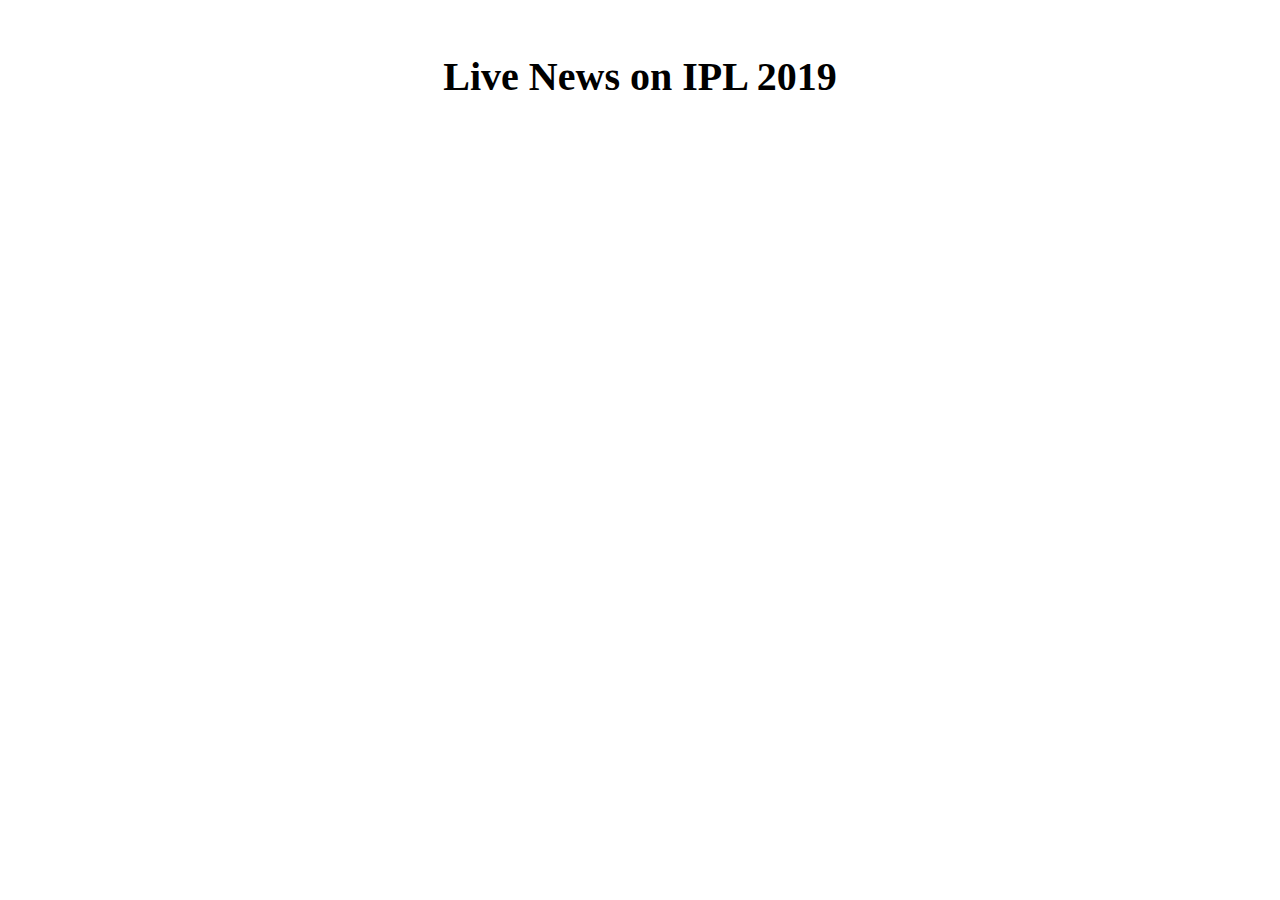
<file: News/index.html>
<!doctype html>
<html lang="en">
<head>
    <link rel="shortcut icon" type="image/x-icon" href="10.jpg" />
    <link rel="stylesheet" href="https://stackpath.bootstrapcdn.com/bootstrap/4.1.3/css/bootstrap.min.css" integrity="sha384-MCw98/SFnGE8fJT3GXwEOngsV7Zt27NXFoaoApmYm81iuXoPkFOJwJ8ERdknLPMO" crossorigin="anonymous">
    <title>Live News</title>
</head>
<body >
	<section id="news" class="p-17" style="background: white;">
		<div class="container-fluid"><br>
			<h1 class="comfortaa" style="font-size: 40px;"><center>Live News on IPL 2019</center></h1>
				<div class="row">
					<div class="col-md-6 mx-auto">
						<div id="customer-carousel" class="carousel slide" data-ride="carousel">
						</div>
					</div>
				</div>
		</div>
	</section>
	
	<script src="script.js"></script>
    <script src="https://code.jquery.com/jquery-3.3.1.slim.min.js" integrity="sha384-q8i/X+965DzO0rT7abK41JStQIAqVgRVzpbzo5smXKp4YfRvH+8abtTE1Pi6jizo" crossorigin="anonymous"></script>
	<script src="https://stackpath.bootstrapcdn.com/bootstrap/4.1.3/js/bootstrap.min.js" integrity="sha384-ChfqqxuZUCnJSK3+MXmPNIyE6ZbWh2IMqE241rYiqJxyMiZ6OW/JmZQ5stwEULTy" crossorigin="anonymous"></script>
</body>
</html>
</file>
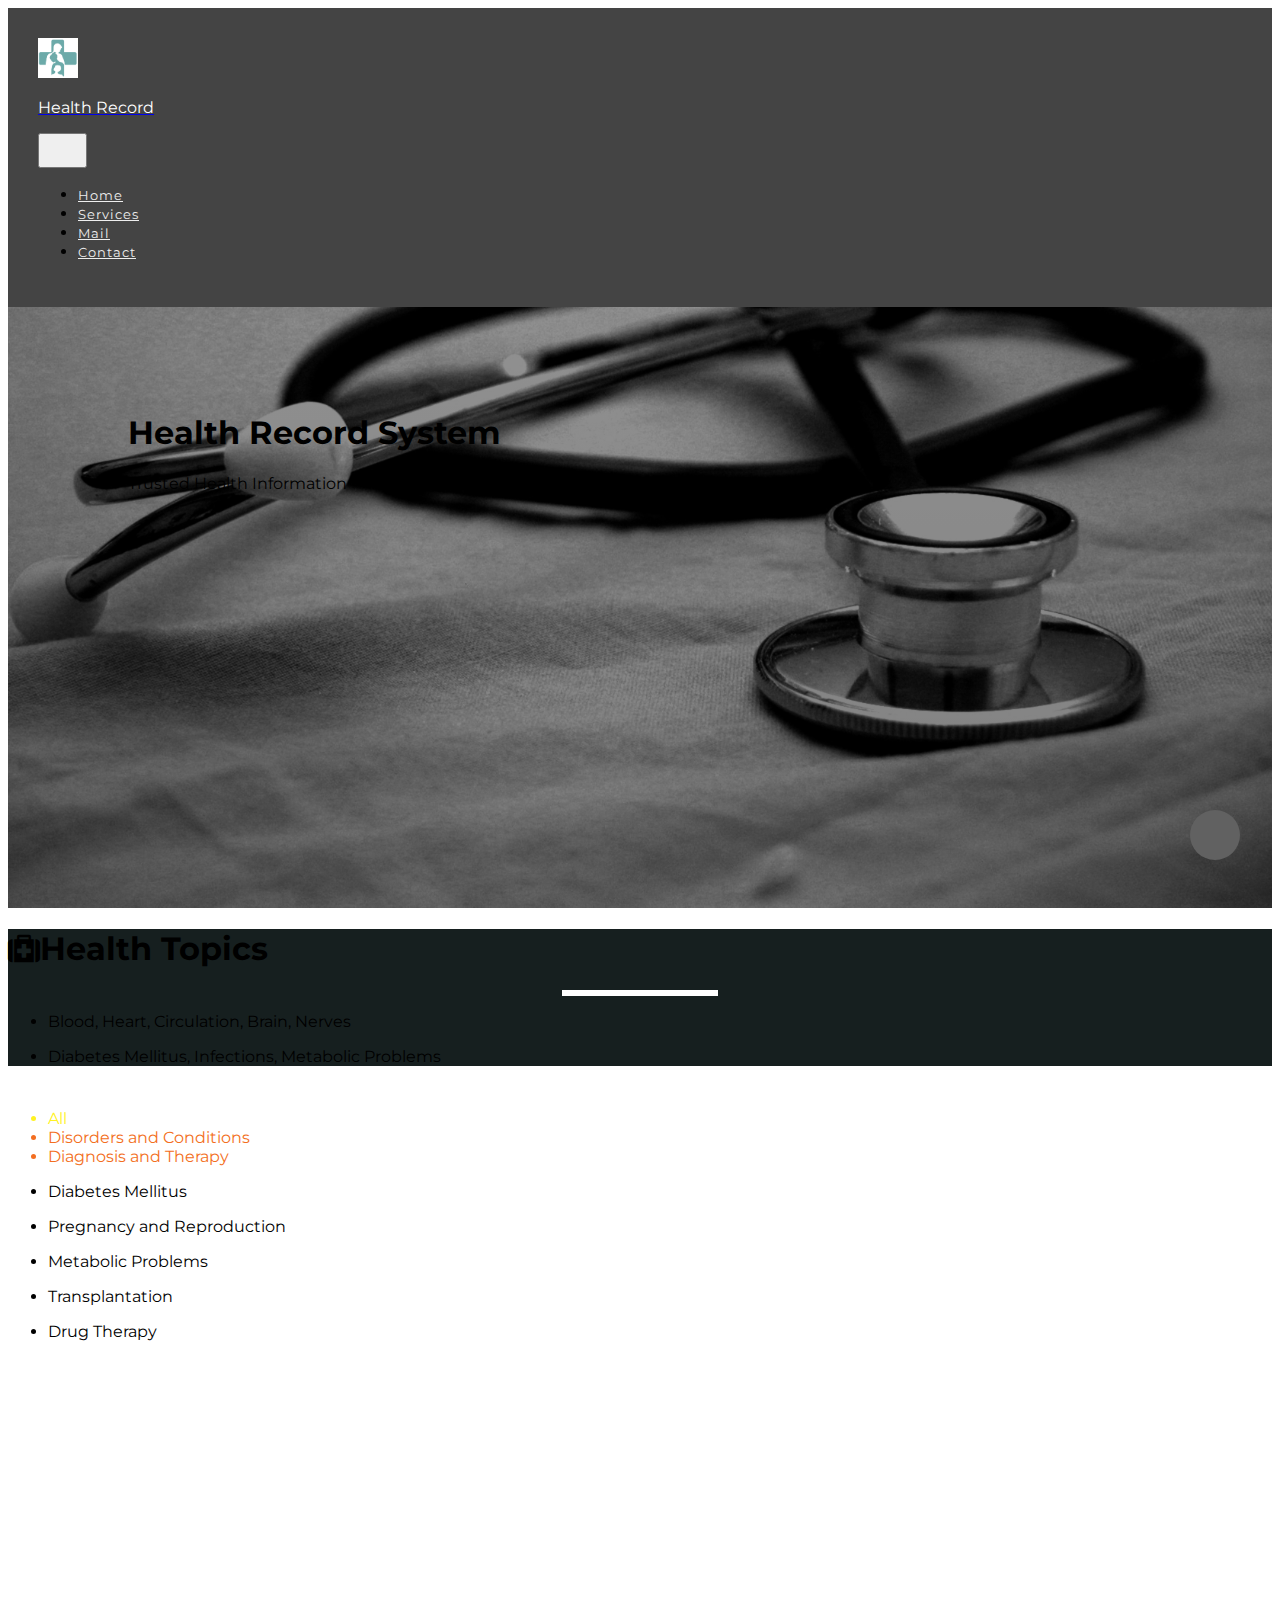
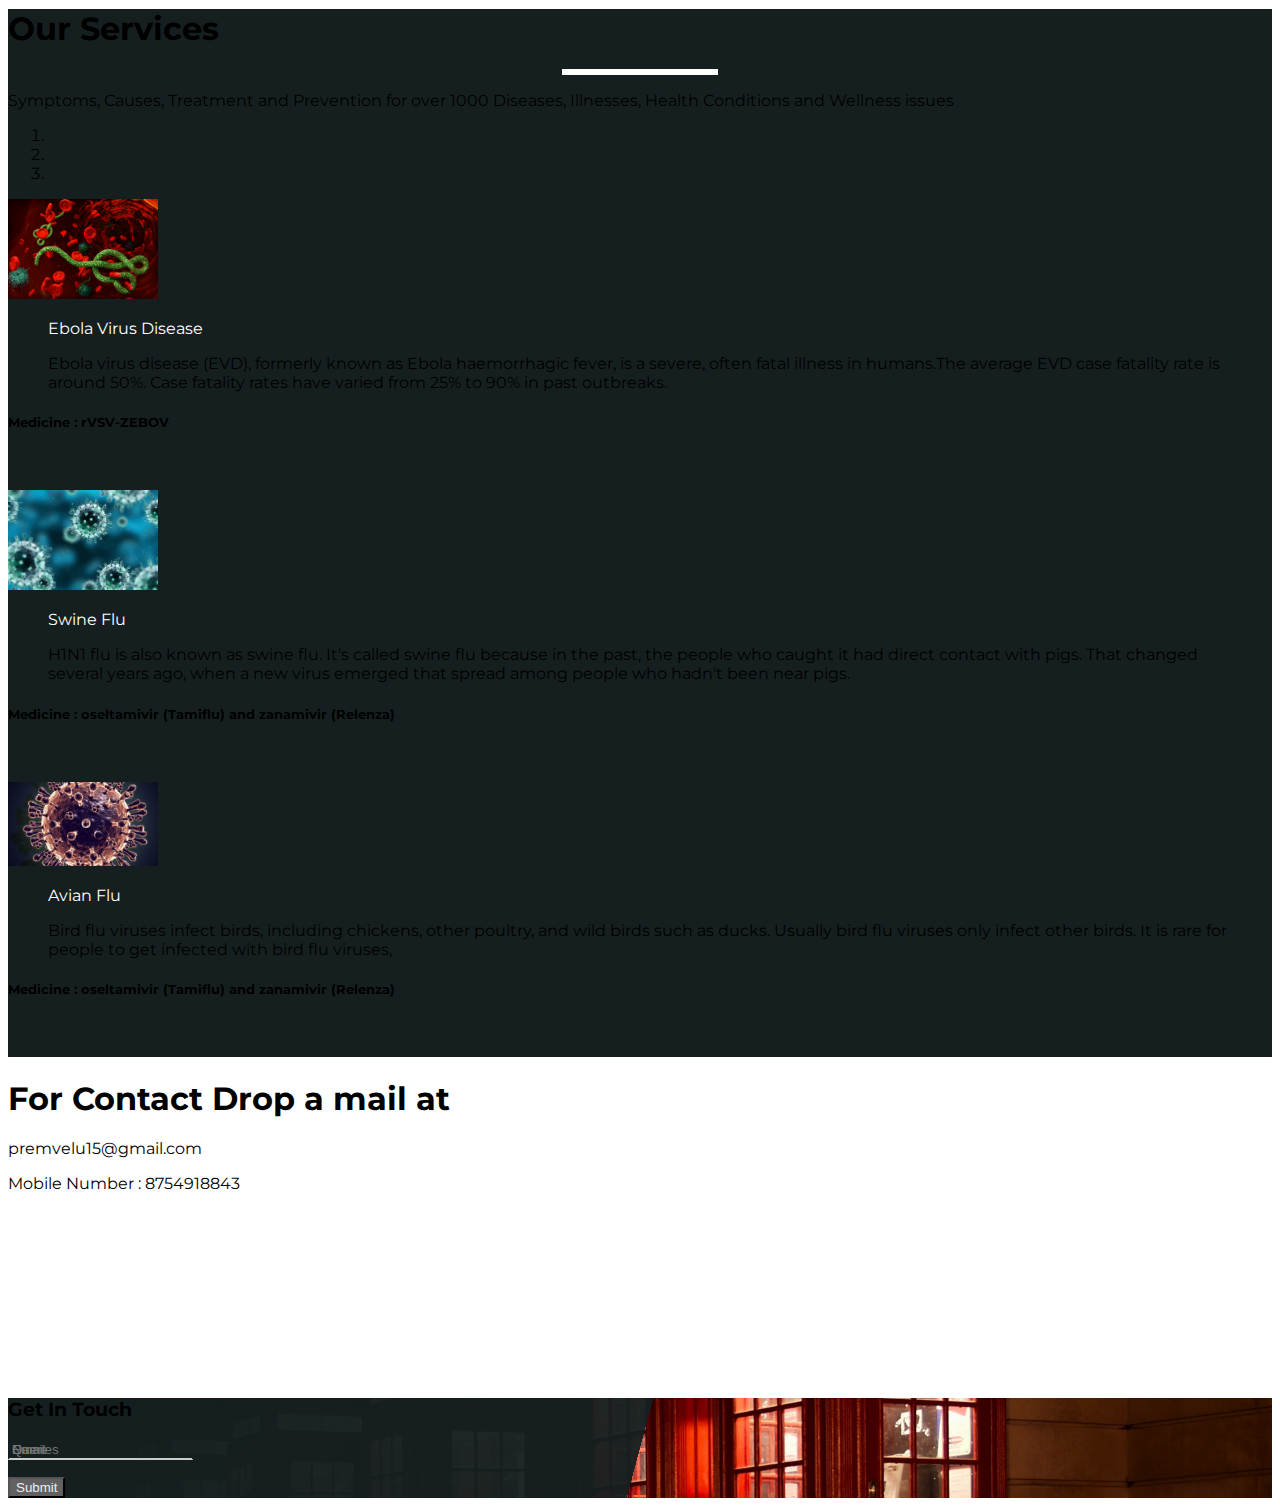
<file: task1/index.html>
<!DOCTYPE html>
<html lang="en">

<head>
    <meta charset="UTF-8">
    <meta name="viewport" content="width=device-width, initial-scale=1.0">
    <meta http-equiv="X-UA-Compatible" content="ie=edge">
    <title>Health Record System</title>
    <link href="https://fonts.googleapis.com/css?family=Montserrat" rel="stylesheet">
	<link rel="stylesheet" href="https://cdnjs.cloudflare.com/ajax/libs/font-awesome/4.7.0/css/font-awesome.min.css">
	<link rel="shortcut icon" type="image/x-icon" href="img/light.png" />
    <link rel="stylesheet" href="https://use.fontawesome.com/releases/v5.7.0/css/all.css" integrity="sha384-lZN37f5QGtY3VHgisS14W3ExzMWZxybE1SJSEsQp9S+oqd12jhcu+A56Ebc1zFSJ"
        crossorigin="anonymous">
    <link rel="stylesheet" href="https://stackpath.bootstrapcdn.com/bootstrap/4.2.1/css/bootstrap.min.css" integrity="sha384-GJzZqFGwb1QTTN6wy59ffF1BuGJpLSa9DkKMp0DgiMDm4iYMj70gZWKYbI706tWS"
        crossorigin="anonymous">
    <link rel="stylesheet" href="css/style.min.css">
			<script>
	function myFunction() {
	  alert("Message Submitted");
	}
	</script>
</head>
<body>
    <header>
        <nav id="mainNav" class="navbar navbar-expand-lg fixed-top nav-menu py-3">
            <a class="navbar-brand text-light text-uppercase" href="#" id="loogoo"><img src="img/light.png" width="40"
                    alt="">
                <p class="text-uppercase font-weight-bold d-inline logo-color">Health Record</p>
            </a>
            <button class="navbar-toggler nav-btn" type="button" data-toggle="collapse" data-target="#mainNavb">
                <div class="bg-light line-1"></div>
                <div class="bg-light line-2"></div>
                <div class="bg-light line-3"></div>
            </button>
            <div class="collapse navbar-collapse text-uppercase font-weight-bold" id="mainNavb">
                <ul class="navbar-nav ml-auto">
                    <li class="nav-item">
                        <a class="nav-link m-2 menu-item" href="#menu">Home</a>
                    </li>
                    <li class="nav-item">
                        <a class="nav-link m-2 menu-item" href="#whyus">Services</a>
                    </li>
                    <li class="nav-item">
                        <a class="nav-link m-2 menu-item" href="#mail">Mail</a>
                    </li>
                    <li class="nav-item">
                        <a class="nav-link m-2 menu-item" href="#contact">Contact</a>
                    </li>

                </ul>
            </div>
        </nav>
        <div class="text-light text-md-right text-center banner">
            <h1 class="display-4 banner-heading">Health Record <span class="display-3">System</span></h1>
            <p class="lead banner-par">Trusted Health Information</p>
        </div>
    </header>
    <section id="location" class="p-5">
        <div class="container">
            <div class="row text-white text-center">
                <div class="col m-4">
                    <h1 class="display-4 mb-4"><i class="fa fa-medkit"></i>Health Topics</h1>
                    <div class="underline mb-4"></div>
                    <ul>
                        <li>
                            <p class="lead text-left">Blood, Heart, Circulation, Brain, Nerves
                                </p>
                        </li>
                        <li>
                            <p class="lead text-left">Diabetes Mellitus, Infections, Metabolic Problems
                                </p>
                        </li>

                    </ul>
                </div>
            </div>
        </div>
    </section>
    <section id="menu" class="parallax py-1">
        <div class="container">
            <div class="row">
                <div class="col">
                    <h1 class="display-4 display-md-3 orange text-center text-white"></h1>
                    <div class="underline"></div>
                </div>
            </div>
            <div class="row align-items-center py-2">
                <div class="col-lg-5 text-center mb-4 py-5">
                </div>
                <div class="col-lg-14 text-center text-white font-weight-bold menu-txt">
                    <ul class="list-inline text-center text-uppercase my-md-4 my-2">
                        <li data-filter="all" class="list-inline-item menu-list-item active-item">All</li>
                        <li data-filter="dis" class="list-inline-item menu-list-item">Disorders and Conditions</li>
                        <li data-filter="dia" class="list-inline-item menu-list-item">Diagnosis and Therapy</li>
                    </ul>
                    <div class="d-flex flex-wrap justify-content-center">
                        <div class="filter dis m-md-2 m-1">
                            <ul>
                                <li class="d-block"> Diabetes Mellitus</li>
                            </ul>
                        </div>
                        <div class="filter dis m-md-2 m-1">
                            <ul>
                                <li class="d-block">Pregnancy and Reproduction </li>
                            </ul>
                        </div>
                        <div class="filter dis m-md-2 m-1">
                            <ul>
                                <li class="d-block">Metabolic Problems</li>
                            </ul>
                        </div>
                        <div class="filter dis m-md-2 m-1">
                            <ul>
                                <li class="d-block">Transplantation</li>
                            </ul>
                        </div>
                        <div class="filter dia m-md-2 m-1">
                            <ul>
                                <li class="d-block">Drug Therapy</li>
                            </ul>
                        </div>
                        
                        </div>
                </div>
            </div>
        </div>
    </section>
    <section id="whyus" class="p-5">
        <div class="container-fluid">
            <div class="row text-white text-center">
                <div class="col m-4">
                    <h1 class="display-4 display-md-3 mb-4">Our Services</h1>
                    <div class="underline mb-4"></div>
                    <p class="lead">Symptoms, Causes, Treatment and Prevention for over 1000 Diseases, Illnesses, Health Conditions and Wellness issues</p>
                </div>
            </div>
            <div class="row">
                <div class="col-md-6 mx-auto">
                    <div id="customer-carousel" class="carousel slide" data-ride="carousel">
                        <ol class="carousel-indicators">
                            <li data-target="#customer-carousel" data-slide-to="0" class="active"></li>
                            <li data-target="#customer-carousel" data-slide-to="1"></li>
                            <li data-target="#customer-carousel" data-slide-to="2"></li>
                        </ol>
                        <div class="carousel-inner">
                            <div class="carousel-item active text-center">
                                <img class="img-fluid rounded-circle m-5" width="150" src="img/di1.jpg">
                                <blockquote class="blockquote text-white">
                                    <p class="mb-5 testimonials" style="color:white">Ebola Virus Disease</p>
                                    <p class="mb-5">Ebola virus disease (EVD), formerly known as Ebola haemorrhagic fever, is a severe, often fatal illness in humans.The average EVD case fatality rate is around 50%. Case fatality rates have varied from 25% to 90% in past outbreaks.</p>
                                </blockquote>
                                <h5 class="text-light text-uppercase font-weight-bold mb-3">Medicine : rVSV-ZEBOV</h5>
								<br><br>
                            </div>
                            <div class="carousel-item text-center">
                                <img class="img-fluid rounded-circle m-5" width="150" src="img/di2.jpg">
                                <blockquote class="blockquote text-white">
                                    <p class="mb-2 testimonials" style="color:white">Swine Flu</p>
                                    <p class="mb-2">H1N1 flu is also known as swine flu. It's called swine flu because in the past, the people who caught it had direct contact with pigs. That changed several years ago, when a new virus emerged that spread among people who hadn't been near pigs.</p>
                                </blockquote>
                                <h5 class="text-light text-uppercase font-weight-bold mb-3">Medicine : oseltamivir (Tamiflu) and zanamivir (Relenza)</h5>
								<br><br>
                            </div>
                            <div class="carousel-item text-center">
                                <img class="img-fluid rounded-circle m-5" width="150" src="img/di3.jpg">
                                <blockquote class="blockquote text-white">
                                    <p class="mb-2 testimonials" style="color:white">Avian Flu</p>
                                    <p class="mb-2">Bird flu viruses infect birds, including chickens, other poultry, and wild birds such as ducks. Usually bird flu viruses only infect other birds. It is rare for people to get infected with bird flu viruses,</p>
                                </blockquote>
                                <h5 class="text-light text-uppercase font-weight-bold mb-3">Medicine : oseltamivir (Tamiflu) and zanamivir (Relenza)</h5>
                                <br><br>
                            </div>
                        </div>
                    </div>
                </div>
            </div>
        </div>
    </section>
    <!-- WhyUs -->
    <!-- mail -->
    <section id="mail" class="py-5 parallax01">
        <div class="container-fluid">
            <div class="row">
                <div class="col">
                    <h1 class="text-center text-uppercase font-weight-bold text-white">For Contact Drop a mail at</h1>
                    <p class="text-center font-weight-bold text-white">premvelu15@gmail.com</p>
					<p class="text-center font-weight-bold text-white">Mobile Number : 8754918843</p>
					                </div>
            </div>
        </div>
    </section>
    <!-- mail -->
    <!-- Contact -->
    <section id="contact" class="contact p-5">
        <div class="container-fluid">
            <div class="row">
                <div class="col-lg-5 pb-4">
                    <h3 class="display-4 display-md-3 mb-5 text-white">Get In Touch</h3>
                    <form class="contact-form">
                        <div class="form-group py-4">
                            <input type="text" class="form-control my-2 p-2 input" placeholder="Name" required>
                            <label for="Name" class="label">Name</label>
                        </div>
                        <div class="form-group py-4">
                            <input type="email" class="form-control my-2 p-2 input" placeholder="Email" required>
                            <label for="Email" class="label">Email</label>
                        </div>
						<div class="form-group py-4">
                            <input type="text" class="form-control my-2 p-2 input" placeholder="Queries" required>
                            <label for="Queries" class="label">Queries</label>
                        </div>
						<br><br>
                         <button class="btn btn-block p-2 font-weight-bold text-uppercase submit-btn" type="submit" onsubmit="return(validate(this))">Submit</button>
						 
                    </form>
                </div>
            </div>
           
        </div>
    </section>
    <button id="topbtn"><i class="fas fa-arrow-up"></i></button>
    <script src="https://code.jquery.com/jquery-3.3.1.min.js"></script>
    <script src="https://cdnjs.cloudflare.com/ajax/libs/popper.js/1.14.6/umd/popper.min.js" integrity="sha384-wHAiFfRlMFy6i5SRaxvfOCifBUQy1xHdJ/yoi7FRNXMRBu5WHdZYu1hA6ZOblgut"
        crossorigin="anonymous"></script>
    <script src="https://stackpath.bootstrapcdn.com/bootstrap/4.2.1/js/bootstrap.min.js" integrity="sha384-B0UglyR+jN6CkvvICOB2joaf5I4l3gm9GU6Hc1og6Ls7i6U/mkkaduKaBhlAXv9k"
        crossorigin="anonymous"></script>
    <script src="js/script.min.js"></script>
    <script>
        $('#mainNav a').on('click', function (e) {
            if (this.hash !== '') {
                e.preventDefault();
                const hash = this.hash;
                $('html, body').animate({
                    scrollTop: $(hash).offset().top
                }, 900, function () {
                    window.location.hash = hash;
                });
            }
        });
    </script>
</body>

</html>
</file>
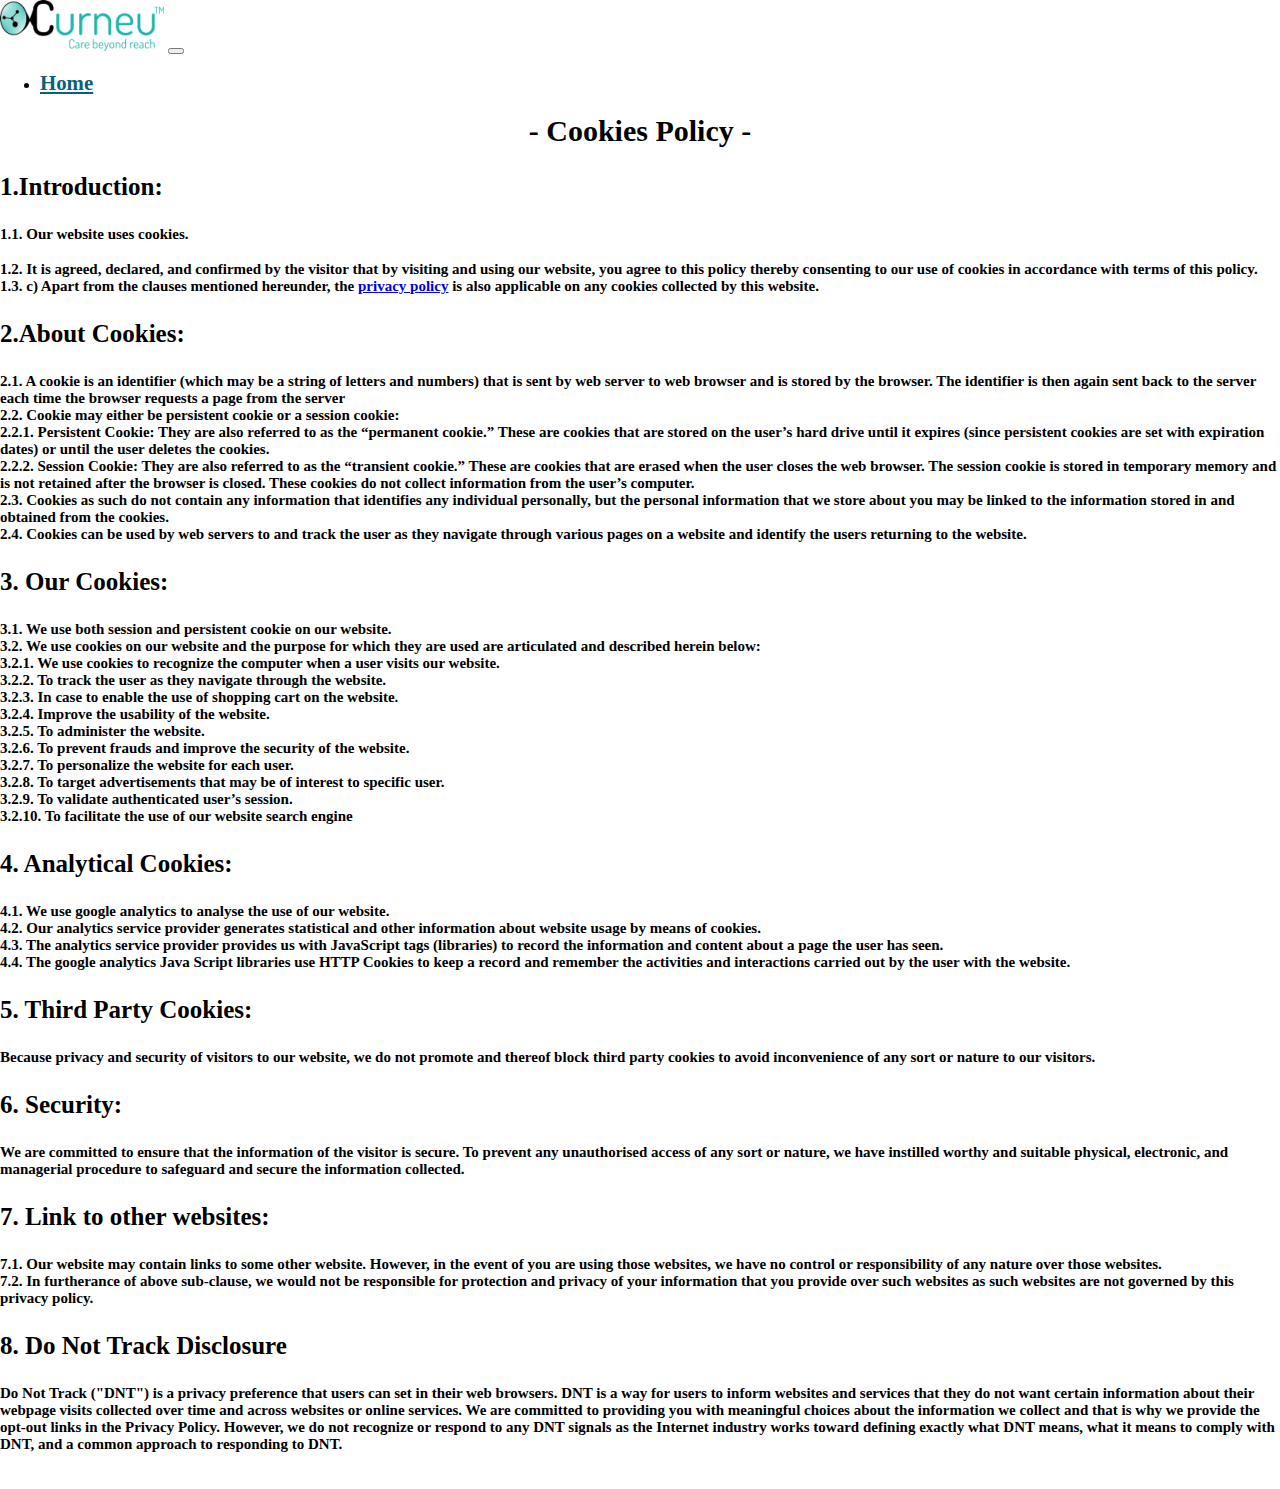
<file: task2/cookies.html>
<!doctype html>
<html lang="en">
  <head>
    <meta charset="utf-8">
    <meta name="viewport" content="width=device-width, initial-scale=1, shrink-to-fit=no">
    <meta http-equiv="X-UA-Compatible" content="ie=edge">
	<link rel="shortcut icon" type="image/x-icon" href="images/fa.png" />
    <link rel="stylesheet" href="https://stackpath.bootstrapcdn.com/bootstrap/4.1.3/css/bootstrap.min.css" integrity="sha384-MCw98/SFnGE8fJT3GXwEOngsV7Zt27NXFoaoApmYm81iuXoPkFOJwJ8ERdknLPMO" crossorigin="anonymous">
    <link href="https://fonts.googleapis.com/css?family=Arvo|Cinzel|Comfortaa|Cuprum|Gloria Hallelujah|Righteous|Roboto|Volkhov" rel="stylesheet">
    <link rel="stylesheet" href="https://cdnjs.cloudflare.com/ajax/libs/font-awesome/4.7.0/css/font-awesome.min.css">
    <link rel="stylesheet" href="https://unpkg.com/aos@next/dist/aos.css" />
    <link rel="stylesheet" href="css/styles1.css">
    <title>Curneu</title>
  </head>
  <body data-spy="scroll" data-target="#header" data-offset="116">
    <nav id="header" class="navbar navbar-expand-lg navbar-light bg-light sticky-top">
      <a class="navbar-brand" href="#"><img src="images/logo.png" alt="Logo"></a>
      <button class="navbar-toggler" type="button" data-toggle="collapse" data-target="#headerItems" aria-controls="navbarText" aria-expanded="false" aria-label="Toggle navigation">
        <span class="navbar-toggler-icon"></span>
      </button>
      <div class="collapse navbar-collapse" id="headerItems">
      <ul class="nav nav-pills ml-auto">
               <li class="nav-item">
            <a class="nav-link active" href="index.html">
              Home</a>
          </li>
       </ul>
      </div>
    </nav>
      <h3 style="color: black;"><center style="font-size: 30px">- Cookies Policy -</center></h3>
	  <h3 style="color: black;"><p style="font-size: 25px">1.Introduction:</p></h3>
	  <h3 style="color: black;"><p style="font-size: 15px">1.1. Our website uses cookies.<br></p></h3>
	  <h3 style="color: black;"><p style="font-size: 15px">1.2. It is agreed, declared, and confirmed by the visitor that by visiting and using our website, you agree to this policy thereby consenting to our use of cookies in accordance with terms of this policy. 1.3. c)	Apart from the clauses mentioned hereunder, the <a href="privacy.html">privacy policy</a> is also applicable on any cookies collected by this website.<br></p><h3> 
	  <h3 style="color: black;"><p style="font-size: 25px">2.About Cookies:</p></h3>
	  <h3 style="color: black;"><p style="font-size: 15px">2.1. A cookie is an identifier (which may be a string of letters and numbers) that is sent by web server to web browser and is stored by the browser. The identifier is then again sent back to the server each time the browser requests a page from the server<br>2.2. Cookie may either be persistent cookie or a session cookie:<br>2.2.1. Persistent Cookie: They are also referred to as the “permanent cookie.” These are cookies that are stored on the user’s hard drive until it expires (since persistent cookies are set with expiration dates) or until the user deletes the cookies.<br>2.2.2. Session Cookie: They are also referred to as the “transient cookie.” These are cookies that are erased when the user closes the web browser. The session cookie is stored in temporary memory and is not retained after the browser is closed. These cookies do not collect information from the user’s computer.<br>2.3. Cookies as such do not contain any information that identifies any individual personally, but the personal information that we store about you may be linked to the information stored in and obtained from the cookies.<br>2.4. Cookies can be used by web servers to and track the user as they navigate through various pages on a website and identify the users returning to the website.<br></p></h3>
	  <h3 style="color: black;"><p style="font-size: 25px">3. Our Cookies:<br></p></h3>
	  <h3 style="color: black;"><p style="font-size: 15px">3.1. We use both session and persistent cookie on our website.<br>3.2. We use cookies on our website and the purpose for which they are used are articulated and described herein below:<br>3.2.1. We use cookies to recognize the computer when a user visits our website.<br>3.2.2. To track the user as they navigate through the website.<br>3.2.3. In case to enable the use of shopping cart on the website.<br>3.2.4. Improve the usability of the website.<br>3.2.5. To administer the website.<br>3.2.6. To prevent frauds and improve the security of the website.<br>3.2.7. To personalize the website for each user.<br>3.2.8. To target advertisements that may be of interest to specific user.<br>3.2.9. To validate authenticated user’s session.<br>3.2.10. To facilitate the use of our website search engine<br></p><h3>
	  <h3 style="color: black;"><p style="font-size: 25px">4. Analytical Cookies:<br></p></h3>
	  <h3 style="color: black;"><p style="font-size: 15px">4.1. We use google analytics to analyse the use of our website.<br>4.2. Our analytics service provider generates statistical and other information about website usage by means of cookies.<br>4.3. The analytics service provider provides us with JavaScript tags (libraries) to record the information and content about a page the user has seen.<br>4.4. The google analytics Java Script libraries use HTTP Cookies to keep a record and remember the activities and interactions carried out by the user with the website.<br></p></h3>
	  <h3 style="color: black;"><p style="font-size: 25px">5. Third Party Cookies:</p></h3>
	  <h3 style="color: black;"><p style="font-size: 15px">Because privacy and security of visitors to our website, we do not promote and thereof block third party cookies to avoid inconvenience of any sort or nature to our visitors.<br></p><h3>
	  <h3 style="color: black;"><p style="font-size: 25px">6. Security:<br></p></h3>
	  <h3 style="color: black;"><p style="font-size: 15px">We are committed to ensure that the information of the visitor is secure. To prevent any unauthorised access of any sort or nature, we have instilled worthy and suitable physical, electronic, and managerial procedure to safeguard and secure the information collected.<br></p></h3>
	  <h3 style="color: black;"><p style="font-size: 25px">7. Link to other websites:<br></p></h3>
	  <h3 style="color: black;"><p style="font-size: 15px">7.1. Our website may contain links to some other website. However, in the event of you are using those websites, we have no control or responsibility of any nature over those websites.<br>7.2. In furtherance of above sub-clause, we would not be responsible for protection and privacy of your information that you provide over such websites as such websites are not governed by this privacy policy.</p></h3>
	  <h3 style="color: black;"><p style="font-size: 25px">8. Do Not Track Disclosure</p></h3>
	  <h3 style="color: black;"><p style="font-size: 15px">Do Not Track ("DNT") is a privacy preference that users can set in their web browsers. DNT is a way for users to inform websites and services that they do not want certain information about their webpage visits collected over time and across websites or online services. We are committed to providing you with meaningful choices about the information we collect and that is why we provide the opt-out links in the Privacy Policy. However, we do not recognize or respond to any DNT signals as the Internet industry works toward defining exactly what DNT means, what it means to comply with DNT, and a common approach to responding to DNT.<br><br></p></h3>
     <script src="https://code.jquery.com/jquery-3.3.1.slim.min.js" integrity="sha384-q8i/X+965DzO0rT7abK41JStQIAqVgRVzpbzo5smXKp4YfRvH+8abtTE1Pi6jizo" crossorigin="anonymous"></script>
    <script src="https://cdnjs.cloudflare.com/ajax/libs/popper.js/1.14.3/umd/popper.min.js" integrity="sha384-ZMP7rVo3mIykV+2+9J3UJ46jBk0WLaUAdn689aCwoqbBJiSnjAK/l8WvCWPIPm49" crossorigin="anonymous"></script>
    <script src="https://stackpath.bootstrapcdn.com/bootstrap/4.1.3/js/bootstrap.min.js" integrity="sha384-ChfqqxuZUCnJSK3+MXmPNIyE6ZbWh2IMqE241rYiqJxyMiZ6OW/JmZQ5stwEULTy" crossorigin="anonymous"></script>
  	</body>
	</html>
</file>
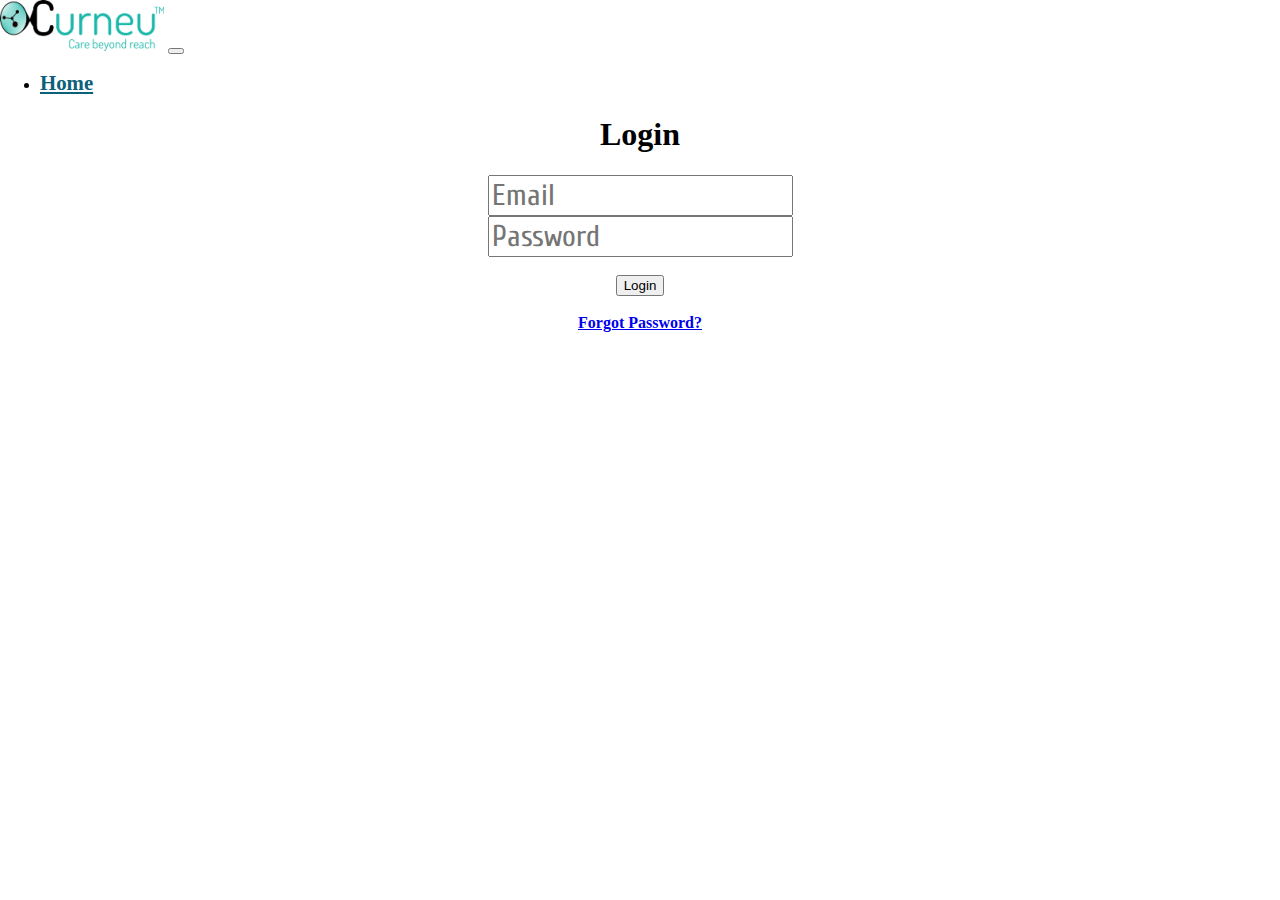
<file: task2/login.html>
<!doctype html>
<html lang="en">
  <head>
    <meta charset="utf-8">
    <meta name="viewport" content="width=device-width, initial-scale=1, shrink-to-fit=no">
    <meta http-equiv="X-UA-Compatible" content="ie=edge">
	<link rel="shortcut icon" type="image/x-icon" href="images/fa.png" />
    <link rel="stylesheet" href="https://stackpath.bootstrapcdn.com/bootstrap/4.1.3/css/bootstrap.min.css" integrity="sha384-MCw98/SFnGE8fJT3GXwEOngsV7Zt27NXFoaoApmYm81iuXoPkFOJwJ8ERdknLPMO" crossorigin="anonymous">
    <link href="https://fonts.googleapis.com/css?family=Arvo|Cinzel|Comfortaa|Cuprum|Gloria Hallelujah|Righteous|Roboto|Volkhov" rel="stylesheet">
    <link rel="stylesheet" href="https://cdnjs.cloudflare.com/ajax/libs/font-awesome/4.7.0/css/font-awesome.min.css">
    <link rel="stylesheet" href="https://unpkg.com/aos@next/dist/aos.css" />
    <link rel="stylesheet" href="css/styles1.css">
    <title>Curneu</title>
  </head>
  <body data-spy="scroll" data-target="#header" data-offset="116">
    <nav id="header" class="navbar navbar-expand-lg navbar-light bg-light sticky-top">
      <a class="navbar-brand" href="#"><img src="images/logo.png" alt="Logo"></a>
      <button class="navbar-toggler" type="button" data-toggle="collapse" data-target="#headerItems" aria-controls="navbarText" aria-expanded="false" aria-label="Toggle navigation">
        <span class="navbar-toggler-icon"></span>
      </button>
      <div class="collapse navbar-collapse" id="headerItems">
      <ul class="nav nav-pills ml-auto">
                <li class="nav-item">
            <a class="nav-link active" href="index.html">
              Home</a>
          </li>
       </ul>
      </div>
    </nav>
<center>
<form method="post" name="Login" onsubmit="return(validate(this))" action="check.php" id="login">
<h1>Login</h1>
  	<div class="form_error" >
	  <input type="email" name="mailid" placeholder="Email" id="mailid" required>
	    	</div>
  	<div class="form_error">
      <input type="password" name="password" placeholder="Password" id="password" required>
  	</div>
	<br>
  	<div>
  		<button type="submit" name="register" id="reg_btn">Login</button>
  	</div>
	<br>
	<div>
	<center><a href="forgot.php"><strong>Forgot Password?</strong></a></center>
	</div>
</form>
</center>
 <script src="https://code.jquery.com/jquery-3.3.1.slim.min.js" integrity="sha384-q8i/X+965DzO0rT7abK41JStQIAqVgRVzpbzo5smXKp4YfRvH+8abtTE1Pi6jizo" crossorigin="anonymous"></script>

<script type="text/javascript">
function validate()
{ 
   if( document.Registration.username.value == "" )
   {
     alert( "Please provide your Name!" );
     document.Registration.username.focus() ;
     return false;
   }
 var email = document.Registration.email.value;
  atpos = email.indexOf("@");
  dotpos = email.lastIndexOf(".");
 if (email == "" || atpos < 1 || ( dotpos - atpos < 2 )) 
 {
     alert("Please enter Valid email ID")
     document.Registration.email.focus() ;
     return false;
 }
   return true ;
}
</script>
<script src="https://cdnjs.cloudflare.com/ajax/libs/popper.js/1.14.3/umd/popper.min.js" integrity="sha384-ZMP7rVo3mIykV+2+9J3UJ46jBk0WLaUAdn689aCwoqbBJiSnjAK/l8WvCWPIPm49" crossorigin="anonymous"></script>
    <script src="https://stackpath.bootstrapcdn.com/bootstrap/4.1.3/js/bootstrap.min.js" integrity="sha384-ChfqqxuZUCnJSK3+MXmPNIyE6ZbWh2IMqE241rYiqJxyMiZ6OW/JmZQ5stwEULTy" crossorigin="anonymous"></script>
  
	</body>
	</html>
</file>
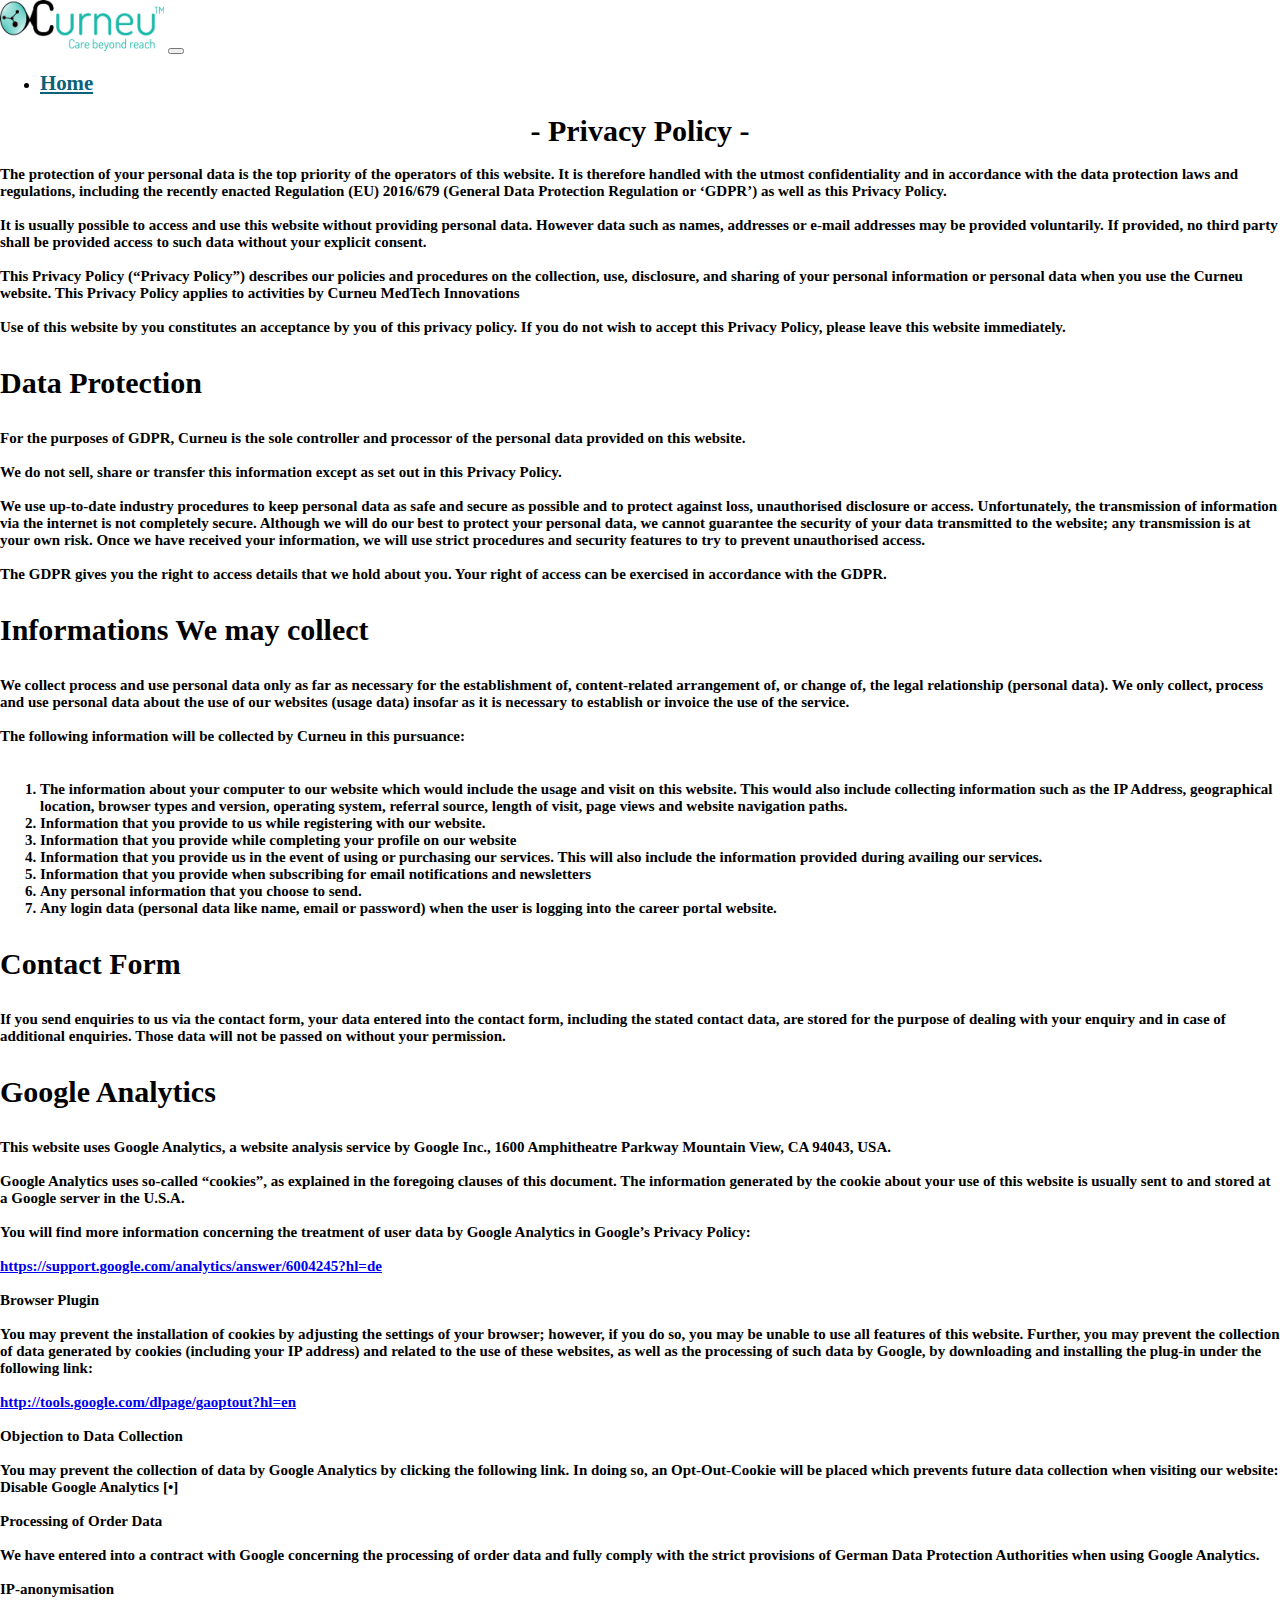
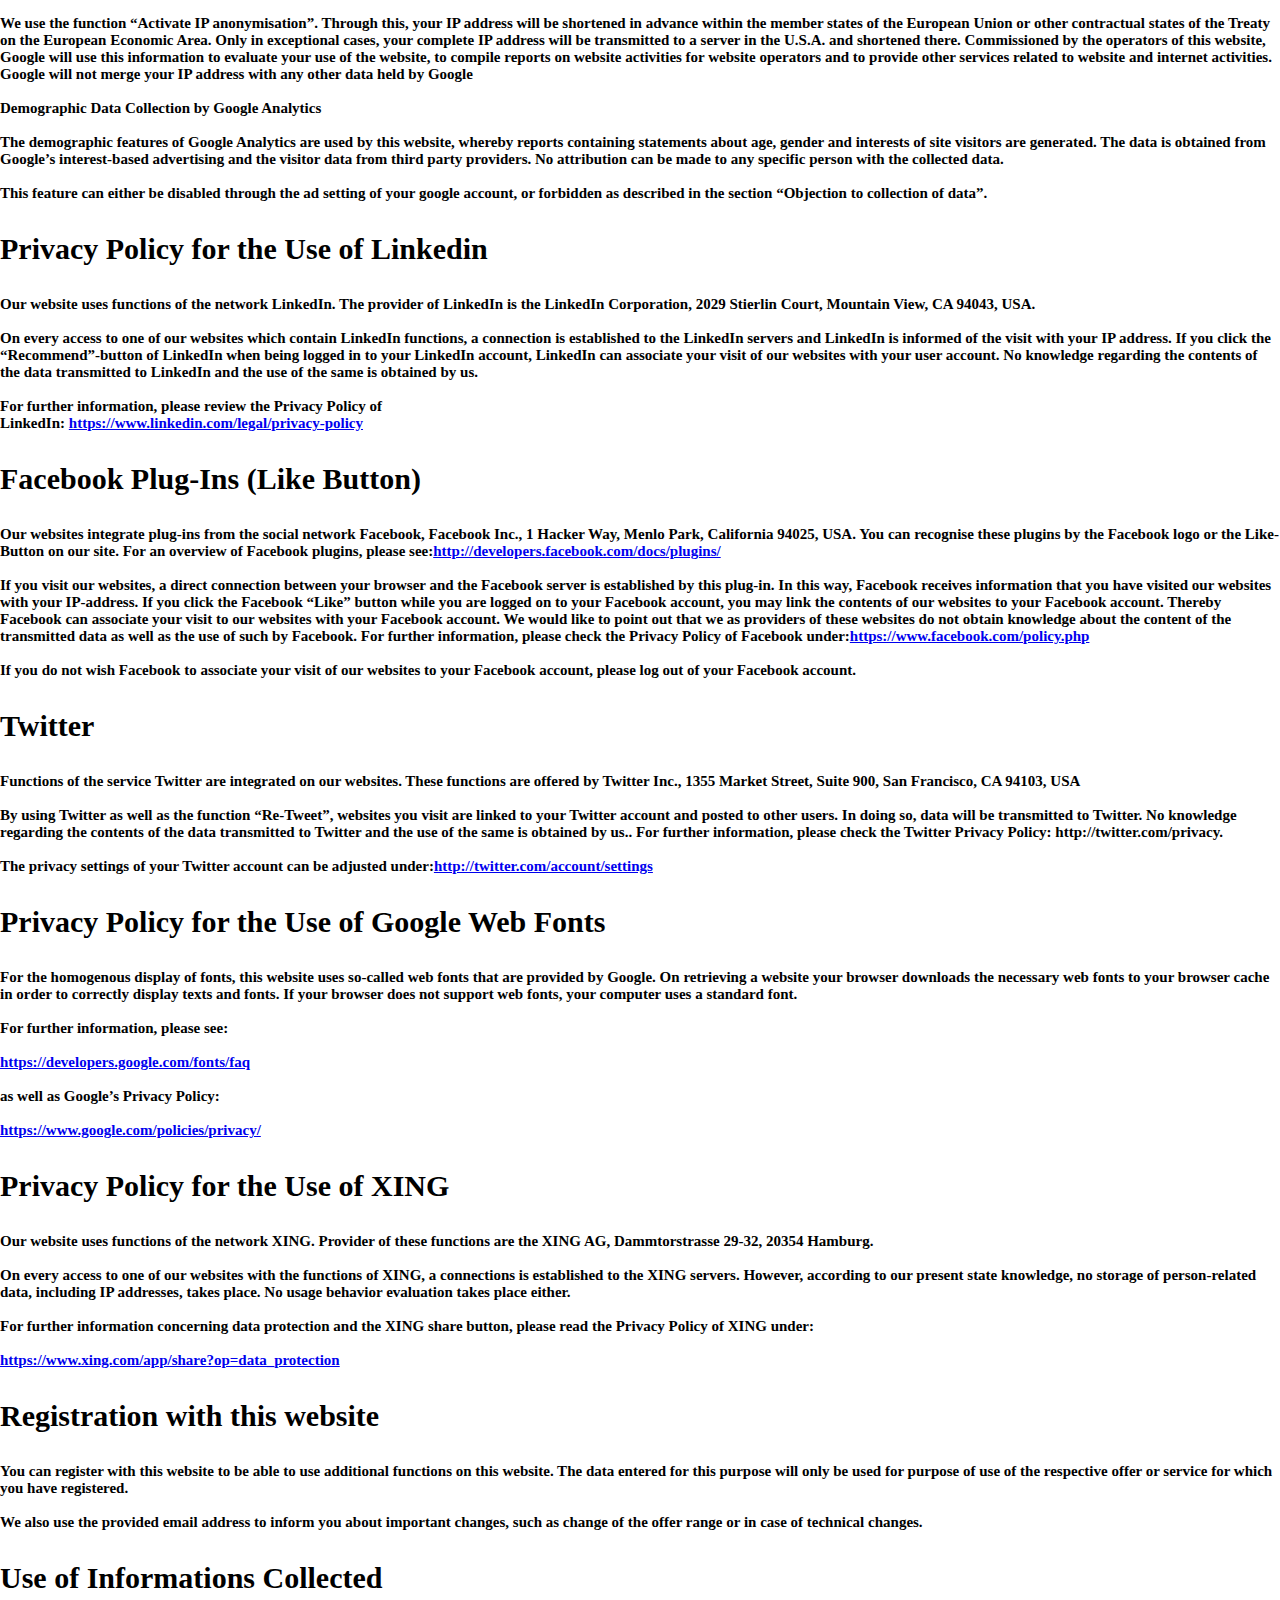
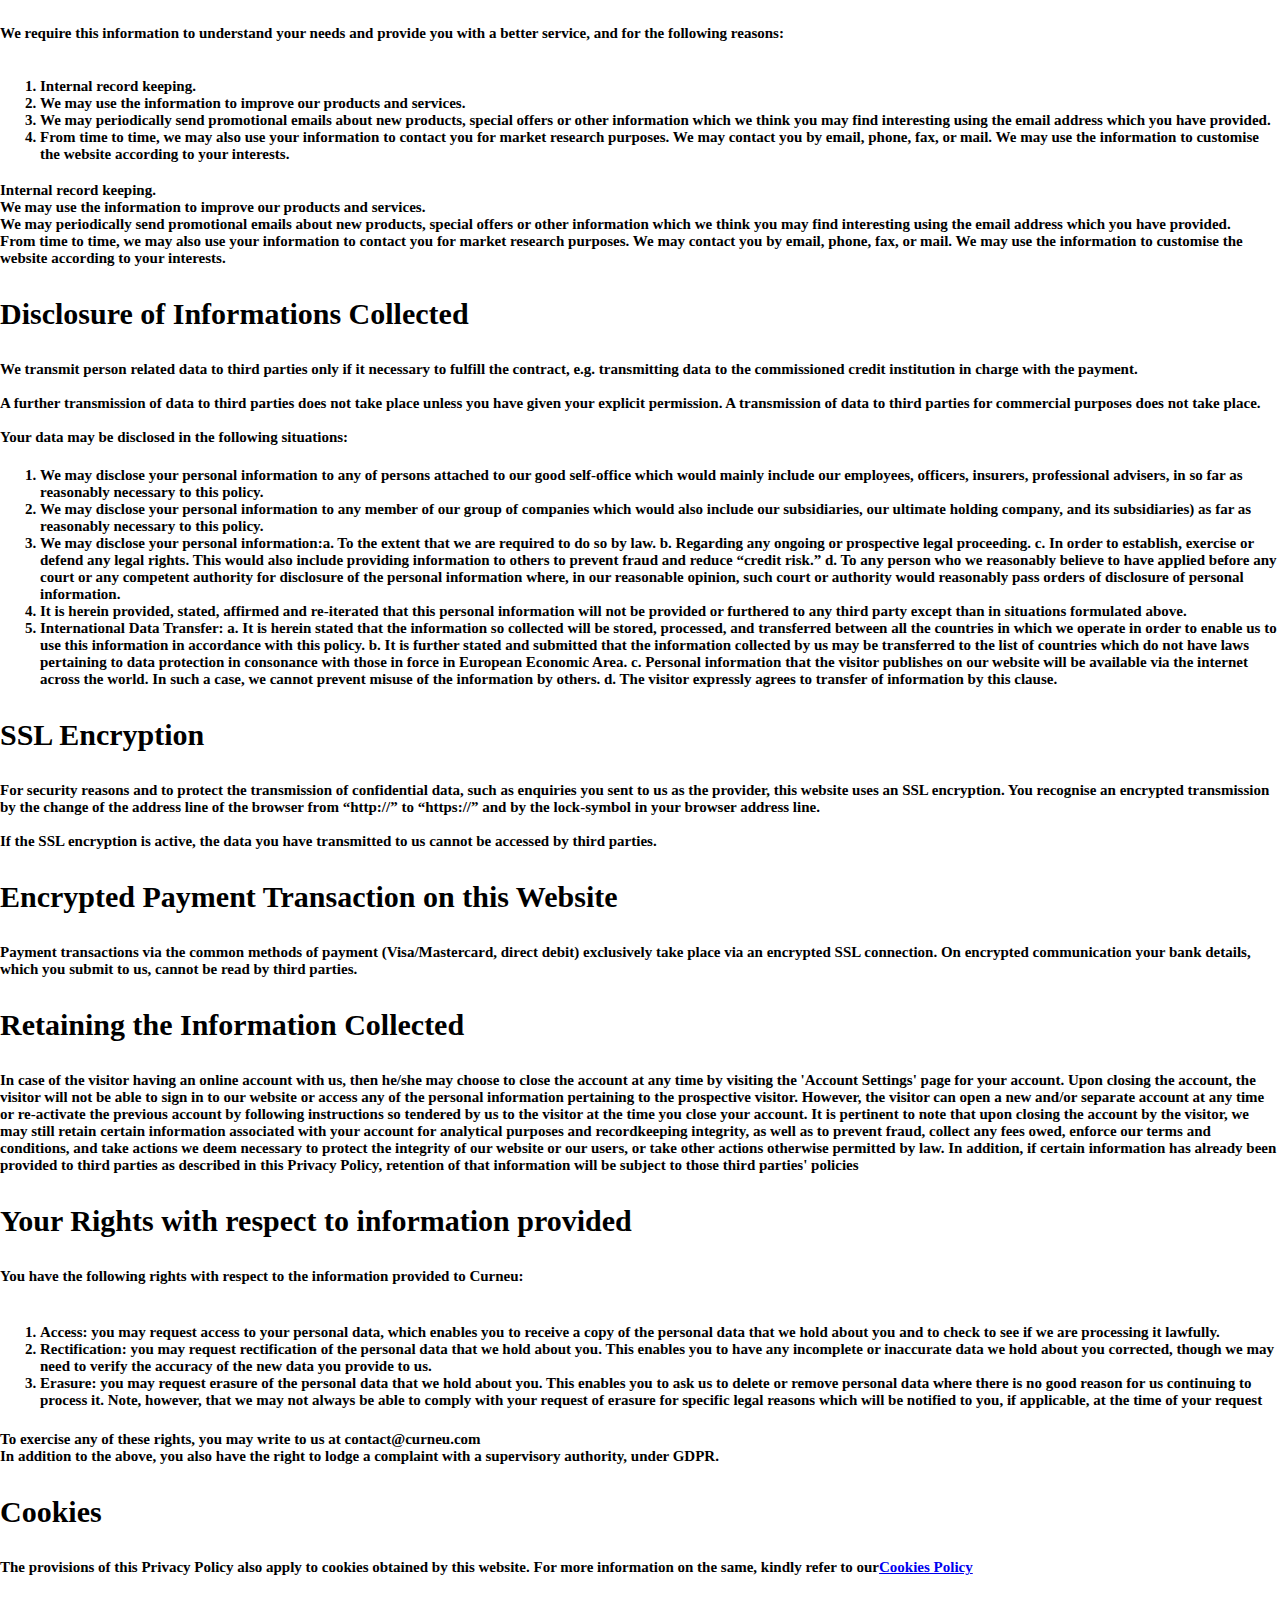
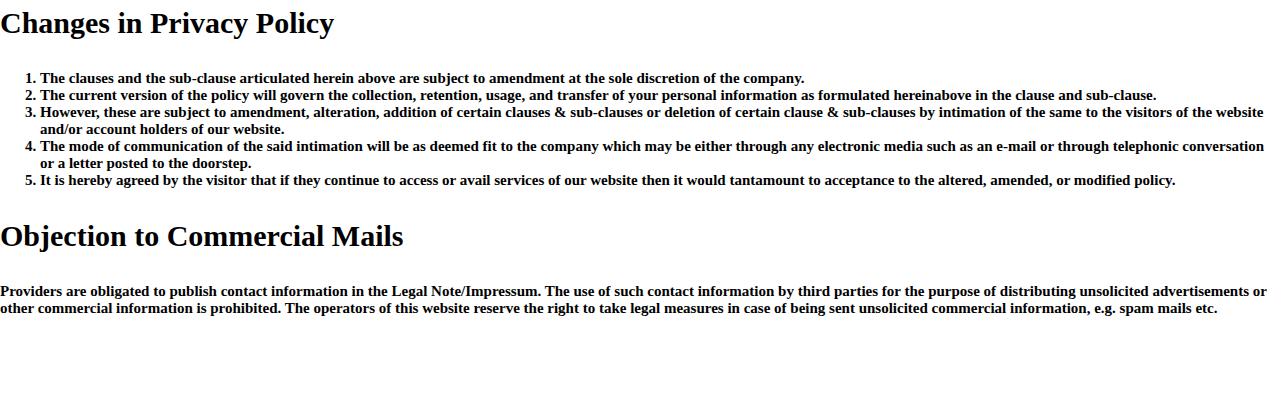
<file: task2/privacy.html>
<!doctype html>
<html lang="en">
  <head>
    <meta charset="utf-8">
    <meta name="viewport" content="width=device-width, initial-scale=1, shrink-to-fit=no">
    <meta http-equiv="X-UA-Compatible" content="ie=edge">
	<link rel="shortcut icon" type="image/x-icon" href="images/fa.png" />
    <link rel="stylesheet" href="https://stackpath.bootstrapcdn.com/bootstrap/4.1.3/css/bootstrap.min.css" integrity="sha384-MCw98/SFnGE8fJT3GXwEOngsV7Zt27NXFoaoApmYm81iuXoPkFOJwJ8ERdknLPMO" crossorigin="anonymous">
    <link href="https://fonts.googleapis.com/css?family=Arvo|Cinzel|Comfortaa|Cuprum|Gloria Hallelujah|Righteous|Roboto|Volkhov" rel="stylesheet">
    <link rel="stylesheet" href="https://cdnjs.cloudflare.com/ajax/libs/font-awesome/4.7.0/css/font-awesome.min.css">
    <link rel="stylesheet" href="https://unpkg.com/aos@next/dist/aos.css" />
    <link rel="stylesheet" href="css/styles1.css">
    <title>Curneu</title>
  </head>
  <body data-spy="scroll" data-target="#header" data-offset="116">
    <nav id="header" class="navbar navbar-expand-lg navbar-light bg-light sticky-top">
      <a class="navbar-brand" href="#"><img src="images/logo.png" alt="Logo"></a>
      <button class="navbar-toggler" type="button" data-toggle="collapse" data-target="#headerItems" aria-controls="navbarText" aria-expanded="false" aria-label="Toggle navigation">
        <span class="navbar-toggler-icon"></span>
      </button>
      <div class="collapse navbar-collapse" id="headerItems">
      <ul class="nav nav-pills ml-auto">
	  <li class="nav-item">
            <a class="nav-link active" href="index.html">
              Home</a>
          </li>
       </ul>
      </div>
    </nav>
   	<h3 style="color: black;"><center style="font-size: 30px">- Privacy Policy -</center></h3>
	  <h3 style="color: black;"><p style="font-size: 15px">The protection of your personal data is the top priority of the operators of this website. It is therefore handled with the utmost confidentiality and in accordance with the data protection laws and regulations, including the recently enacted Regulation (EU) 2016/679 (General Data Protection Regulation or ‘GDPR’) as well as this Privacy Policy.<br><br>It is usually possible to access and use this website without providing personal data. However data such as names, addresses or e-mail addresses may be provided voluntarily. If provided, no third party shall be provided access to such data without your explicit consent.<br><br>This Privacy Policy (“Privacy Policy”) describes our policies and procedures on the collection, use, disclosure, and sharing of your personal information or personal data when you use the Curneu website. This Privacy Policy applies to activities by Curneu MedTech Innovations<br><br>Use of this website by you constitutes an acceptance by you of this privacy policy. If you do not wish to accept this Privacy Policy, please leave this website immediately.<br></p></h3>
	  <h3 style="color: black; font-size: 30px">Data Protection</h3>
	  <h3 style="color: black;"><p style="font-size: 15px">For the purposes of GDPR, Curneu is the sole controller and processor of the personal data provided on this website.<br><br>We do not sell, share or transfer this information except as set out in this Privacy Policy.<br><br>We use up-to-date industry procedures to keep personal data as safe and secure as possible and to protect against loss, unauthorised disclosure or access. Unfortunately, the transmission of information via the internet is not completely secure. Although we will do our best to protect your personal data, we cannot guarantee the security of your data transmitted to the website; any transmission is at your own risk. Once we have received your information, we will use strict procedures and security features to try to prevent unauthorised access.<br><br>The GDPR gives you the right to access details that we hold about you. Your right of access can be exercised in accordance with the GDPR.<br></p></h3>
	  <h3 style="color: black; font-size: 30px">Informations We may collect</h3>	  
	  <h3 style="color: black;"><p style="font-size: 15px">We collect process and use personal data only as far as necessary for the establishment of, content-related arrangement of, or change of, the legal relationship (personal data). We only collect, process and use personal data about the use of our websites (usage data) insofar as it is necessary to establish or invoice the use of the service.<br><br>The following information will be collected by Curneu in this pursuance:<br><br><ol type="1">
  <li style="font-size: 15px">The information about your computer to our website which would include the usage and visit on this website. This would also include collecting information such as the IP Address, geographical location, browser types and version, operating system, referral source, length of visit, page views and website navigation paths.</li>
  <li style="font-size: 15px">Information that you provide to us while registering with our website.</li>
  <li style="font-size: 15px">Information that you provide while completing your profile on our website</li>
  <li style="font-size: 15px">Information that you provide us in the event of using or purchasing our services. This will also include the information provided during availing our services.</li>
  <li style="font-size: 15px">Information that you provide when subscribing for email notifications and newsletters</li>
  <li style="font-size: 15px">Any personal information that you choose to send.</li>
  <li style="font-size: 15px">Any login data (personal data like name, email or password) when the user is logging into the career portal website.</li>
</ol> </p></h3>
	<h3 style="color: black; font-size: 30px">Contact Form</h3>
	<h3 style="color: black;"><p style="font-size: 15px">If you send enquiries to us via the contact form, your data entered into the contact form, including the stated contact data, are stored for the purpose of dealing with your enquiry and in case of additional enquiries. Those data will not be passed on without your permission.</p></h3>
	<h3 style="color: black; font-size: 30px">Google Analytics</h3>
	<h3 style="color: black;"><p style="font-size: 15px">This website uses Google Analytics, a website analysis service by Google Inc., 1600 Amphitheatre Parkway Mountain View, CA 94043, USA.<br><br>Google Analytics uses so-called “cookies”, as explained in the foregoing clauses of this document. The information generated by the cookie about your use of this website is usually sent to and stored at a Google server in the U.S.A.<br><br>You will find more information concerning the treatment of user data by Google Analytics in Google’s Privacy Policy: <br><br><a href="https://support.google.com/analytics/answer/6004245?hl=de ">https://support.google.com/analytics/answer/6004245?hl=de</a><br><br>Browser Plugin<br><br>You may prevent the installation of cookies by adjusting the settings of your browser; however, if you do so, you may be unable to use all features of this website. Further, you may prevent the collection of data generated by cookies (including your IP address) and related to the use of these websites, as well as the processing of such data by Google, by downloading and installing the plug-in under the following link:<br><br><a href="http://tools.google.com/dlpage/gaoptout?hl=en ">http://tools.google.com/dlpage/gaoptout?hl=en </a><br><br>Objection to Data Collection<br><br>You may prevent the collection of data by Google Analytics by clicking the following link. In doing so, an Opt-Out-Cookie will be placed which prevents future data collection when visiting our website: Disable Google Analytics [•]<br><br>Processing of Order Data<br><br>We have entered into a contract with Google concerning the processing of order data and fully comply with the strict provisions of German Data Protection Authorities when using Google Analytics.<br><br>IP-anonymisation<br><br>We use the function “Activate IP anonymisation”. Through this, your IP address will be shortened in advance within the member states of the European Union or other contractual states of the Treaty on the European Economic Area. Only in exceptional cases, your complete IP address will be transmitted to a server in the U.S.A. and shortened there. Commissioned by the operators of this website, Google will use this information to evaluate your use of the website, to compile reports on website activities for website operators and to provide other services related to website and internet activities. Google will not merge your IP address with any other data held by Google<br><br>Demographic Data Collection by Google Analytics<br><br>The demographic features of Google Analytics are used by this website, whereby reports containing statements about age, gender and interests of site visitors are generated. The data is obtained from Google’s interest-based advertising and the visitor data from third party providers. No attribution can be made to any specific person with the collected data. <br><br>This feature can either be disabled through the ad setting of your google account, or forbidden as described in the section “Objection to collection of data”.<br> </p></h3>
    <h3 style="color: black; font-size: 30px">Privacy Policy for the Use of Linkedin</h3>
	<h3 style="color: black;"><p style="font-size: 15px">Our website uses functions of the network LinkedIn. The provider of LinkedIn is the LinkedIn Corporation, 2029 Stierlin Court, Mountain View, CA 94043, USA.<br><br>On every access to one of our websites which contain LinkedIn functions, a connection is established to the LinkedIn servers and LinkedIn is informed of the visit with your IP address. If you click the “Recommend”-button of LinkedIn when being logged in to your LinkedIn account, LinkedIn can associate your visit of our websites with your user account. No knowledge regarding the contents of the data transmitted to LinkedIn and the use of the same is obtained by us.<br><br>For further information, please review the Privacy Policy of <br>LinkedIn: <a href="https://www.linkedin.com/legal/privacy-policy ">https://www.linkedin.com/legal/privacy-policy </a><br></p></h3>
	<h3 style="color: black; font-size: 30px">Facebook Plug-Ins (Like Button)</h3>	
	<h3 style="color: black;"><p style="font-size: 15px">Our websites integrate plug-ins from the social network Facebook, Facebook Inc., 1 Hacker Way, Menlo Park, California 94025, USA. You can recognise these plugins by the Facebook logo or the Like-Button on our site. For an overview of Facebook plugins, please see:<a href="http://developers.facebook.com/docs/plugins/ ">http://developers.facebook.com/docs/plugins/ </a><br><br>If you visit our websites, a direct connection between your browser and the Facebook server is established by this plug-in. In this way, Facebook receives information that you have visited our websites with your IP-address. If you click the Facebook “Like” button while you are logged on to your Facebook account, you may link the contents of our websites to your Facebook account. Thereby Facebook can associate your visit to our websites with your Facebook account. We would like to point out that we as providers of these websites do not obtain knowledge about the content of the transmitted data as well as the use of such by Facebook. For further information, please check the Privacy Policy of Facebook under:<a href="https://www.facebook.com/policy.php  ">https://www.facebook.com/policy.php  </a><br><br>If you do not wish Facebook to associate your visit of our websites to your Facebook account, please log out of your Facebook account.<br></p></h3>
	<h3 style="color: black; font-size: 30px">Twitter</h3>
	<h3 style="color: black;"><p style="font-size: 15px">Functions of the service Twitter are integrated on our websites. These functions are offered by Twitter Inc., 1355 Market Street, Suite 900, San Francisco, CA 94103, USA<br><br>By using Twitter as well as the function “Re-Tweet”, websites you visit are linked to your Twitter account and posted to other users. In doing so, data will be transmitted to Twitter. No knowledge regarding the contents of the data transmitted to Twitter and the use of the same is obtained by us.. For further information, please check the Twitter Privacy Policy: http://twitter.com/privacy.<br><br>The privacy settings of your Twitter account can be adjusted under:<a href="http://twitter.com/account/settings">http://twitter.com/account/settings</a><br></p></h3>
	<h3 style="color: black; font-size: 30px">Privacy Policy for the Use of Google Web Fonts</h3>
	<h3 style="color: black;"><p style="font-size: 15px">For the homogenous display of fonts, this website uses so-called web fonts that are provided by Google. On retrieving a website your browser downloads the necessary web fonts to your browser cache in order to correctly display texts and fonts. If your browser does not support web fonts, your computer uses a standard font.<br><br>For further information, please see:<br><br><a href="https://developers.google.com/fonts/faq">https://developers.google.com/fonts/faq</a><br><br>as well as Google’s Privacy Policy:<br><br><a href="https://www.google.com/policies/privacy/">https://www.google.com/policies/privacy/</a> <br></p></h3> 
	<h3 style="color: black; font-size: 30px">Privacy Policy for the Use of XING</h3>
	<h3 style="color: black;"><p style="font-size: 15px">Our website uses functions of the network XING. Provider of these functions are the XING AG, Dammtorstrasse 29-32, 20354 Hamburg. <br><br>	On every access to one of our websites with the functions of XING, a connections is established to the XING servers. However, according to our present state knowledge, no storage of person-related data, including IP addresses, takes place. No usage behavior evaluation takes place either.<br><br>For further information concerning data protection and the XING share button, please read the Privacy Policy of XING under:<br><br><a href="https://www.xing.com/app/share?op=data_protection ">https://www.xing.com/app/share?op=data_protection </a><br></p></h3>
	<h3 style="color: black; font-size: 30px">Registration with this website</h3>
	<h3 style="color: black;"><p style="font-size: 15px">You can register with this website to be able to use additional functions on this website. The data entered for this purpose will only be used for purpose of use of the respective offer or service for which you have registered.<br><br>We also use the provided email address to inform you about important changes, such as change of the offer range or in case of technical changes.<br></p></h3>
	<h3 style="color: black; font-size: 30px">Use of Informations Collected</h3>
	<h3 style="color: black;"><p style="font-size: 15px">We require this information to understand your needs and provide you with a better service, and for the following reasons:<br><br><ol type="1">
	<li style="font-size: 15px">Internal record keeping.</li>
	<li style="font-size: 15px">We may use the information to improve our products and services.</li>
	<li style="font-size: 15px">We may periodically send promotional emails about new products, special offers or other information which we think you may find interesting using the email address which you have provided.</li>
	<li style="font-size: 15px">From time to time, we may also use your information to contact you for market research purposes. We may contact you by email, phone, fax, or mail. We may use the information to customise the website according to your interests.</li></ol><style="list-style-type:circle;">
	<li style="font-size: 15px">Internal record keeping.</li>
	<li style="font-size: 15px">We may use the information to improve our products and services.</li>
	<li style="font-size: 15px">We may periodically send promotional emails about new products, special offers or other information which we think you may find interesting using the email address which you have provided.</li>
	<li style="font-size: 15px">From time to time, we may also use your information to contact you for market research purposes. We may contact you by email, phone, fax, or mail. We may use the information to customise the website according to your interests.</li></ul>
	<h3 style="color: black; font-size: 30px">Disclosure of Informations Collected</h3>
	<h3 style="color: black;"><p style="font-size: 15px">We transmit person related data to third parties only if it necessary to fulfill the contract, e.g. transmitting data to the commissioned credit institution in charge with the payment.<br><br>A further transmission of data to third parties does not take place unless you have given your explicit permission. A transmission of data to third parties for commercial purposes does not take place.<br><br>Your data may be disclosed in the following situations:<br><ol type="1">
	<li style="font-size: 15px">We may disclose your personal information to any of persons attached to our good self-office which would mainly include our employees, officers, insurers, professional advisers, in so far as reasonably necessary to this policy.</li>
	<li style="font-size: 15px">We may disclose your personal information to any member of our group of companies which would also include our subsidiaries, our ultimate holding company, and its subsidiaries) as far as reasonably necessary to this policy.</li>
	<li style="font-size: 15px">We may disclose your personal information:a.	To the extent that we are required to do so by law. b.	Regarding any ongoing or prospective legal proceeding. c.	In order to establish, exercise or defend any legal rights. This would also include providing information to others to prevent fraud and reduce “credit risk.” d.	To any person who we reasonably believe to have applied before any court or any competent authority for disclosure of the personal information where, in our reasonable opinion, such court or authority would reasonably pass orders of disclosure of personal information.</li>
	<li style="font-size: 15px">It is herein provided, stated, affirmed and re-iterated that this personal information will not be provided or furthered to any third party except than in situations formulated above.</li>
	<li style="font-size: 15px">International Data Transfer: a.	It is herein stated that the information so collected will be stored, processed, and transferred between all the countries in which we operate in order to enable us to use this information in accordance with this policy. b.	It is further stated and submitted that the information collected by us may be transferred to the list of countries which do not have laws pertaining to data protection in consonance with those in force in European Economic Area. c.	Personal information that the visitor publishes on our website will be available via the internet across the world. In such a case, we cannot prevent misuse of the information by others. d.	The visitor expressly agrees to transfer of information by this clause.</li></ol></P></h3>
	<h3 style="color: black; font-size: 30px">SSL Encryption<h3>
	<h3 style="color: black;"><p style="font-size: 15px">For security reasons and to protect the transmission of confidential data, such as enquiries you sent to us as the provider, this website uses an SSL encryption. You recognise an encrypted transmission by the change of the address line of the browser from “http://” to “https://” and by the lock-symbol in your browser address line.<br><br>If the SSL encryption is active, the data you have transmitted to us cannot be accessed by third parties.<br></p></h3>
	<h3 style="color: black; font-size: 30px">Encrypted Payment Transaction on this Website</h3>
	<h3 style="color: black;"><p style="font-size: 15px">Payment transactions via the common methods of payment (Visa/Mastercard, direct debit) exclusively take place via an encrypted SSL connection. On encrypted communication your bank details, which you submit to us, cannot be read by third parties.</p></h3>
	<h3 style="color: black; font-size: 30px">Retaining the Information Collected</h3>
	<h3 style="color: black;"><p style="font-size: 15px">In case of the visitor having an online account with us, then he/she may choose to close the account at any time by visiting the 'Account Settings' page for your account. Upon closing the account, the visitor will not be able to sign in to our website or access any of the personal information pertaining to the prospective visitor. However, the visitor can open a new and/or separate account at any time or re-activate the previous account by following instructions so tendered by us to the visitor at the time you close your account. It is pertinent to note that upon closing the account by the visitor, we may still retain certain information associated with your account for analytical purposes and recordkeeping integrity, as well as to prevent fraud, collect any fees owed, enforce our terms and conditions, and take actions we deem necessary to protect the integrity of our website or our users, or take other actions otherwise permitted by law. In addition, if certain information has already been provided to third parties as described in this Privacy Policy, retention of that information will be subject to those third parties' policies</p></h3>
	<h3 style="color: black; font-size: 30px">Your Rights with respect to information provided</h3>
	<h3 style="color: black;"><p style="font-size: 15px">You have the following rights with respect to the information provided to Curneu:<br><br><ol type="1">
	<li style="font-size: 15px">Access: you may request access to your personal data, which enables you to receive a copy of the personal data that we hold about you and to check to see if we are processing it lawfully.</li>
	<li style="font-size: 15px">Rectification: you may request rectification of the personal data that we hold about you. This enables you to have any incomplete or inaccurate data we hold about you corrected, though we may need to verify the accuracy of the new data you provide to us.</li>
	<li style="font-size: 15px">Erasure: you may request erasure of the personal data that we hold about you. This enables you to ask us to delete or remove personal data where there is no good reason for us continuing to process it. Note, however, that we may not always be able to comply with your request of erasure for specific legal reasons which will be notified to you, if applicable, at the time of your request</li></ol>
	<h3 style="color: black;"><p style="font-size: 15px">To exercise any of these rights, you may write to us at contact@curneu.com<br>In addition to the above, you also have the right to lodge a complaint with a supervisory authority, under GDPR.<br></p></h3>
	<h3 style="color: black; font-size: 30px">Cookies</h3>
	<h3 style="color: black;"><p style="font-size: 15px">The provisions of this Privacy Policy also apply to cookies obtained by this website. For more information on the same, kindly refer to our<a href="cookies.html">Cookies Policy</a><br></p></h3>
	<h3 style="color: black; font-size: 30px">Changes in Privacy Policy</h3>
	<h3 style="color: black;"><p style="font-size: 15px"><ol type="1">
	<li style="font-size: 15px">The clauses and the sub-clause articulated herein above are subject to amendment at the sole discretion of the company.</li>
	<li style="font-size: 15px">The current version of the policy will govern the collection, retention, usage, and transfer of your personal information as formulated hereinabove in the clause and sub-clause.</li>
	<li style="font-size: 15px">However, these are subject to amendment, alteration, addition of certain clauses & sub-clauses or deletion of certain clause & sub-clauses by intimation of the same to the visitors of the website and/or account holders of our website.</li>
	<li style="font-size: 15px">The mode of communication of the said intimation will be as deemed fit to the company which may be either through any electronic media such as an e-mail or through telephonic conversation or a letter posted to the doorstep.</li>
	<li style="font-size: 15px">It is hereby agreed by the visitor that if they continue to access or avail services of our website then it would tantamount to acceptance to the altered, amended, or modified policy.</li></p></h3>
	<h3 style="color: black; font-size: 30px">Objection to Commercial Mails</h3>
	<h3 style="color: black;"><p style="font-size: 15px">Providers are obligated to publish contact information in the Legal Note/Impressum. The use of such contact information by third parties for the purpose of distributing unsolicited advertisements or other commercial information is prohibited. The operators of this website reserve the right to take legal measures in case of being sent unsolicited commercial information, e.g. spam mails etc.</p></h3><br><br>

	 <script src="https://code.jquery.com/jquery-3.3.1.slim.min.js" integrity="sha384-q8i/X+965DzO0rT7abK41JStQIAqVgRVzpbzo5smXKp4YfRvH+8abtTE1Pi6jizo" crossorigin="anonymous"></script>
    <script src="https://cdnjs.cloudflare.com/ajax/libs/popper.js/1.14.3/umd/popper.min.js" integrity="sha384-ZMP7rVo3mIykV+2+9J3UJ46jBk0WLaUAdn689aCwoqbBJiSnjAK/l8WvCWPIPm49" crossorigin="anonymous"></script>
    <script src="https://stackpath.bootstrapcdn.com/bootstrap/4.1.3/js/bootstrap.min.js" integrity="sha384-ChfqqxuZUCnJSK3+MXmPNIyE6ZbWh2IMqE241rYiqJxyMiZ6OW/JmZQ5stwEULTy" crossorigin="anonymous"></script>
  
	</body>
	</html>
</file>
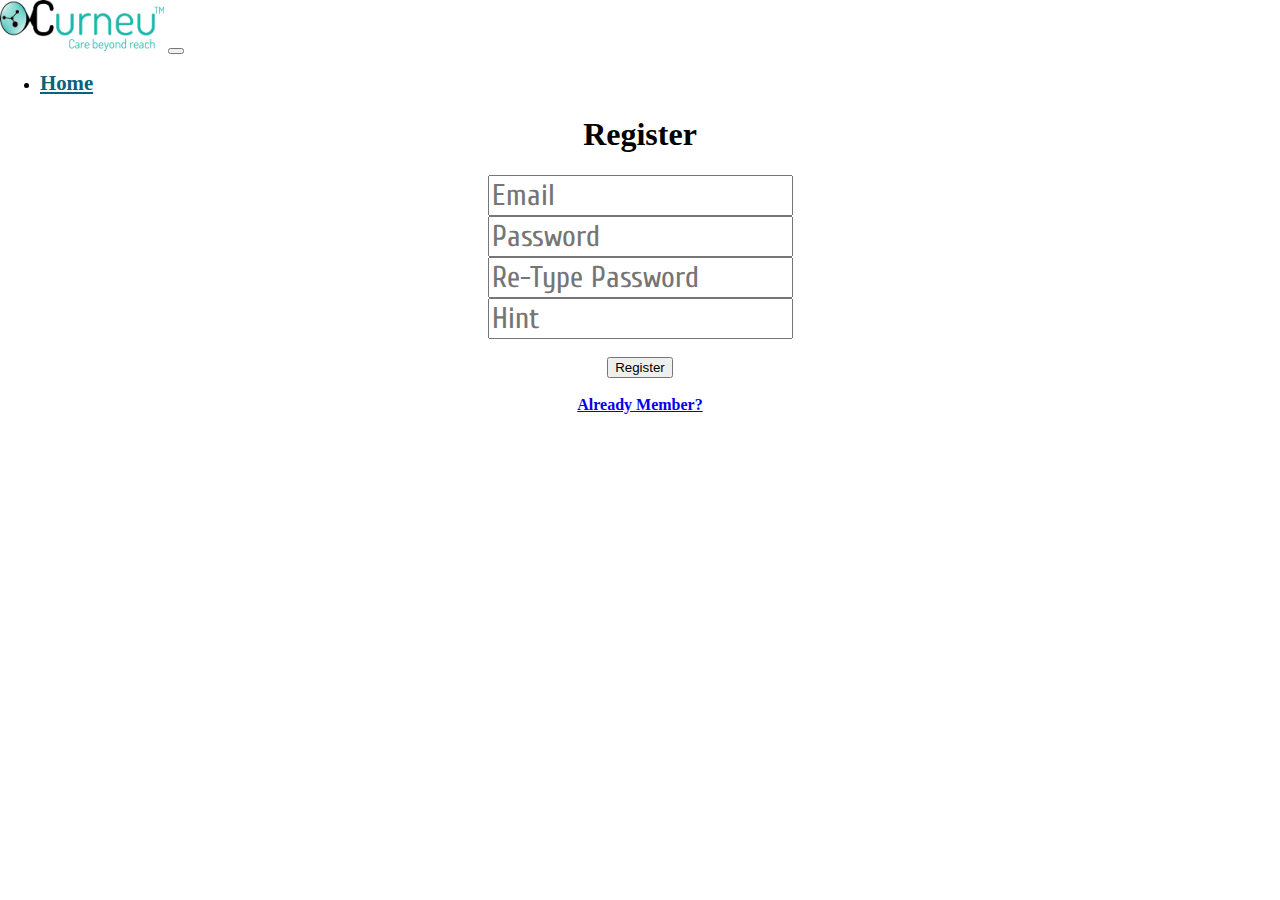
<file: task2/signup.html>
<!doctype html>
<html lang="en">
  <head>
    <meta charset="utf-8">
    <meta name="viewport" content="width=device-width, initial-scale=1, shrink-to-fit=no">
    <meta http-equiv="X-UA-Compatible" content="ie=edge">
	<link rel="shortcut icon" type="image/x-icon" href="images/fa.png" />
    <link rel="stylesheet" href="https://stackpath.bootstrapcdn.com/bootstrap/4.1.3/css/bootstrap.min.css" integrity="sha384-MCw98/SFnGE8fJT3GXwEOngsV7Zt27NXFoaoApmYm81iuXoPkFOJwJ8ERdknLPMO" crossorigin="anonymous">
    <link href="https://fonts.googleapis.com/css?family=Arvo|Cinzel|Comfortaa|Cuprum|Gloria Hallelujah|Righteous|Roboto|Volkhov" rel="stylesheet">
    <link rel="stylesheet" href="https://cdnjs.cloudflare.com/ajax/libs/font-awesome/4.7.0/css/font-awesome.min.css">
    <link rel="stylesheet" href="https://unpkg.com/aos@next/dist/aos.css" />
    <link rel="stylesheet" href="css/styles1.css">
    <title>Curneu</title>
  </head>
  <body data-spy="scroll" data-target="#header" data-offset="116">
    <nav id="header" class="navbar navbar-expand-lg navbar-light bg-light sticky-top">
      <a class="navbar-brand" href="#"><img src="images/logo.png" alt="Logo"></a>
      <button class="navbar-toggler" type="button" data-toggle="collapse" data-target="#headerItems" aria-controls="navbarText" aria-expanded="false" aria-label="Toggle navigation">
        <span class="navbar-toggler-icon"></span>
      </button>
      <div class="collapse navbar-collapse" id="headerItems">
      <ul class="nav nav-pills ml-auto">
               <li class="nav-item">
            <a class="nav-link active" href="index.html">
              Home</a>
          </li>
       </ul>
      </div>
    </nav>
  <form method="post" action="register.php" id="register_form" name="registration" onsubmit="return(validate(this))">
  	<center><h1>Register</h1>
  	<div class="form_error" >
	  <input type="email" name="mailid" placeholder="Email" id="mailid" required>
  	</div>
  	<div class="form_error">
      <input type="password" name="password" placeholder="Password" id="password" required>
  	</div>
  	<div class="form_error">
  		<input type="password"  placeholder="Re-Type Password" name="password2" id="password2" required>
  	</div>
	<div class="form_error">
  		<input type="text"  placeholder="Hint" name="hint" id="hint" required>
  	</div>
	<br>
  	<div>
  		<button type="submit" id="reg_btn">Register</button>
  	</div>
	<br>
	<div>
	<center><a href="login.html"><strong>Already Member?</strong></a></center>
	</div></center>
  </form>
	
		 <script src="https://code.jquery.com/jquery-3.3.1.slim.min.js" integrity="sha384-q8i/X+965DzO0rT7abK41JStQIAqVgRVzpbzo5smXKp4YfRvH+8abtTE1Pi6jizo" crossorigin="anonymous"></script>
 <script type="text/javascript">
		 function validate()
{ 
    var str1 = document.forms["registration"]["password"].value;
    var str2 = document.forms["registration"]["password2"].value;
    if(str1.localeCompare(str2)!=0)
     {
        alert("Password did not match!");
        return false;
        }
   if( document.Registration.username.value == "" )
   {
     alert( "Please provide your Name!" );
     document.Registration.username.focus() ;
     return false;
   }
 var email = document.Registration.email.value;
  atpos = email.indexOf("@");
  dotpos = email.lastIndexOf(".");
 if (email == "" || atpos < 1 || ( dotpos - atpos < 2 )) 
 {
     alert("Please enter correct email ID")
     document.Registration.email.focus() ;
     return false;
 }
   return true ;
}
</script>
	<script src="https://cdnjs.cloudflare.com/ajax/libs/popper.js/1.14.3/umd/popper.min.js" integrity="sha384-ZMP7rVo3mIykV+2+9J3UJ46jBk0WLaUAdn689aCwoqbBJiSnjAK/l8WvCWPIPm49" crossorigin="anonymous"></script>
    <script src="https://stackpath.bootstrapcdn.com/bootstrap/4.1.3/js/bootstrap.min.js" integrity="sha384-ChfqqxuZUCnJSK3+MXmPNIyE6ZbWh2IMqE241rYiqJxyMiZ6OW/JmZQ5stwEULTy" crossorigin="anonymous"></script>
  
	</body>
	</html>
</file>
<file: task2/css/styles1.css>
body {
    margin: 0;
    padding: 0;
    position: relative;
    height: 100%;
    overflow-y: scroll;
}

.arvoFont {
    font-family: 'Arvo', serif;
    font-size: 18px;
}

.comfortaa {
    font-family: 'Comfortaa', cursive;
}

.div-class {
    height: 500px;
    background-color: beige;
}

.navbar {
    background-color: sky blue !important;
}

.nav a {
    color: #0b607a;
    font-size: 1.3em;
    font-weight: bold;
}

#header ul li a:hover {
    color: black;
}
#menu {
    margin-top: 100px;
    margin-bottom: 120px;
}

#menu h1 {
       background-color: white;
    font-size: 120px;
    font-family: 'Righteous', serif;
    color: BLACK;
    text-align: center;
    padding-top: 80px;
    padding-bottom: 80px;
}


.menu-h2 {
    font-size: 40px;
    color: black;
    font-weight: bold;
    font-family: 'Arvo', serif;
}

.menu-p {
    font-family: 'Volkhov', serif;
    font-size: 20px;
    color: white;
}

.menu-h3 {
    font-family: 'Gloria Hallelujah';
    font-size: 2.5em;
    color: white;
}

.card-title {
    font-weight: bold;
    font-size: 1.2em;
}

.card-text {
    font-family: 'Comfortaa'
}

.customerContainer {
    padding-top: 100px;
    background-color: white;
}

#car {
    margin-bottom: 100px;
}

#car h2 {
    background-color: #F7C064;
    font-size: 70px;
    font-family: 'Righteous', serif;
    color: BLACK;
    text-align: center;
}


#contact {
    margin-bottom: 100px;
}

#contact .container {
    background-color: white;
}

.contact-h2 {
    font-size: 70px;
    text-align: center;
    margin-bottom: 50px;
    background-color: white;
    color: black;
    font-family: 'Cinzel', serif;
    font-weight: bold;
}

#contact .container {
    background-color: white;
    padding: 30px;
}

label, input {
    font-size: 30px;
    font-family: 'Cuprum', serif;
}

#footer {
    position: absolute;
    bottom: 0;
    width: 100%;
    background-color: black;
    color: white;
}

#footer ul li a:hover {
    transform: scale(1.2);
}
</file>
<file: task1/css/style.min.css>
::selection {
    background: #f36e21;
    color: #fbfbff
}

.orange {
    color: #f36e21
}

.bg-orange {
    background: #f36e21
}

.logo-color {
    color: white
}

.testimonials {
    color: #3c3c3b
}

body {
    font-family: Montserrat, sans-serif
}

header {
    height: 100vh;
    background: linear-gradient(rgba(0, 0, 0, .4), rgba(0, 0, 0, .5)), url(../img/home-banner.jpg) no-repeat center center/cover
}

.nav-menu {
    background : #444444;
    padding: 30px;
    transition: all .7s;
    box-shadow: 2px 2px 5px linear-gradient(rgba(243, 110, 33, .4), rgba(243, 110, 33, .5))
}

.menu-item {
    font-size: 13px;
    letter-spacing: 1px;
    color: #eee;
    transition: color .5s
}

.nav-active {
    color: #70aed2
}

.menu-item:hover {
    color: #000
}

.line-1,
.line-2,
.line-3 {
    width: 23px;
    height: 3px;
    margin: 5px;
    transition: all .4s
}

.change .line-2 {
    opacity: 0
}

.change .line-1 {
    transform: rotate(-45deg) translate(-5px, 6px)
}

.change .line-3 {
    transform: rotate(45deg) translate(-5px, -6px)
}

.custom-nav {
    padding: 5px 30px;
    background: linear-gradient(rgba(0, 0, 0, .6), rgba(0, 0, 0, .7))
}

.banner {
    position: absolute;
    top: 50%;
    left: 50%;
    transform: translate(-50%, -50%);
    width: 80%
}

.banner-heading {
    animation-name: anim;
    animation-duration: 2s
}

.banner-par {
    animation-name: anim;
    animation-duration: 2s;
    animation-delay: .5s;
    animation-fill-mode: backwards
}

#location {
    background: #161F1F;
}

.underline {
    width: 150px;
    border: 3px solid #fff;
    margin: 0 auto
}

.fromLeft {
    animation-name: fromLeft;
    animation-duration: 3s
}

.fromRight {
    animation-name: fromRight;
    animation-duration: 2.5s
}

.parallax {
    background: linear-gradient(rgba(0, 0, 0, .4), rgba(0, 0, 0, .5)), url(../img/menu1.jpg);
    height: 500px;
    background-attachment: fixed;
    background-position: center;
    background-repeat: no-repeat;
    background-size: cover
}

.menu-img {
    transition: all 2s
}

.menu-txt {
    transition: all 2s
}

.menu-list-item {
    color: #f36e21;
    cursor: pointer;
    user-select: none
}

.active-item {
    color: #fff222
}

#whyus {
    background: #161F1F;
}

.parallax01 {
    background: linear-gradient(rgba(0, 0, 0, .4), rgba(0, 0, 0, .5)), url(../img/parallax01.jpg);
    height: 300px;
    background-attachment: fixed;
    background-position: center;
    background-repeat: no-repeat;
    background-size: cover
}

.contact {
    background: linear-gradient(105deg, rgba(21, 31, 32, 1) 0, rgba(21, 31, 32, .95) 50%, transparent 50%), url(../img/contact1.jpg) center center/cover no-repeat
}

.input {
    background: 0 0;
    border-color: transparent;
    border-bottom: 2px solid #ccc;
    border-radius: 0;
    transition: all .8s
}

.input:focus {
    background: 0 0;
    border-color: transparent;
    box-shadow: none;
    color: #fff;
    border-bottom: 2px solid #f36e21
}

.submit-btn {
    background: #616161;
    color: #eee;
    transition: all .3s
}

.submit-btn:hover {
    transform: translateY(-3px);
    box-shadow: 3px 3px 3px #3c3c3b
}

.loogoo:hover{
    background: red;
}

.label {
    color: #777;
    display: block;
    margin-top: -70px;
    margin-left: 4px;
    font-size: 13px;
    transition: all .3s
}

.input:placeholder-shown+.label {
    transform: translate(20px, 20px);
    opacity: 0;
    visibility: hidden
}

.footer {
    color: #f36e21
}

#topbtn {
    position: fixed;
    bottom: 40px;
    right: 40px;
    font-size: 22px;
    width: 50px;
    height: 50px;
    background: #616161;
    color: #fff;
    border: none;
    border-radius: 50%;
    cursor: pointer
}

#topbtn:hover {
    background: #3c3c3b
}

@media screen and (device-width:360px) and (device-height:640px) and (-webkit-device-pixel-ratio:3) {
    .parallax {
        height: 800px
    }
    .parallax01 {
        height: 400px
    }
}

@keyframes anim {
    0% {
        transform: translateX(-100px);
        opacity: 0
    }
    100% {
        transform: translateX(0);
        opacity: 1
    }
}

@keyframes fromLeft {
    0% {
        transform: translateX(-120px);
        opacity: 0
    }
    100% {
        transform: translateX(0);
        opacity: 1
    }
}

@keyframes fromRight {
    0% {
        transform: translateX(30px);
        opacity: 0
    }
    100% {
        transform: translateX(0);
        opacity: 1
    }
}
</file>
